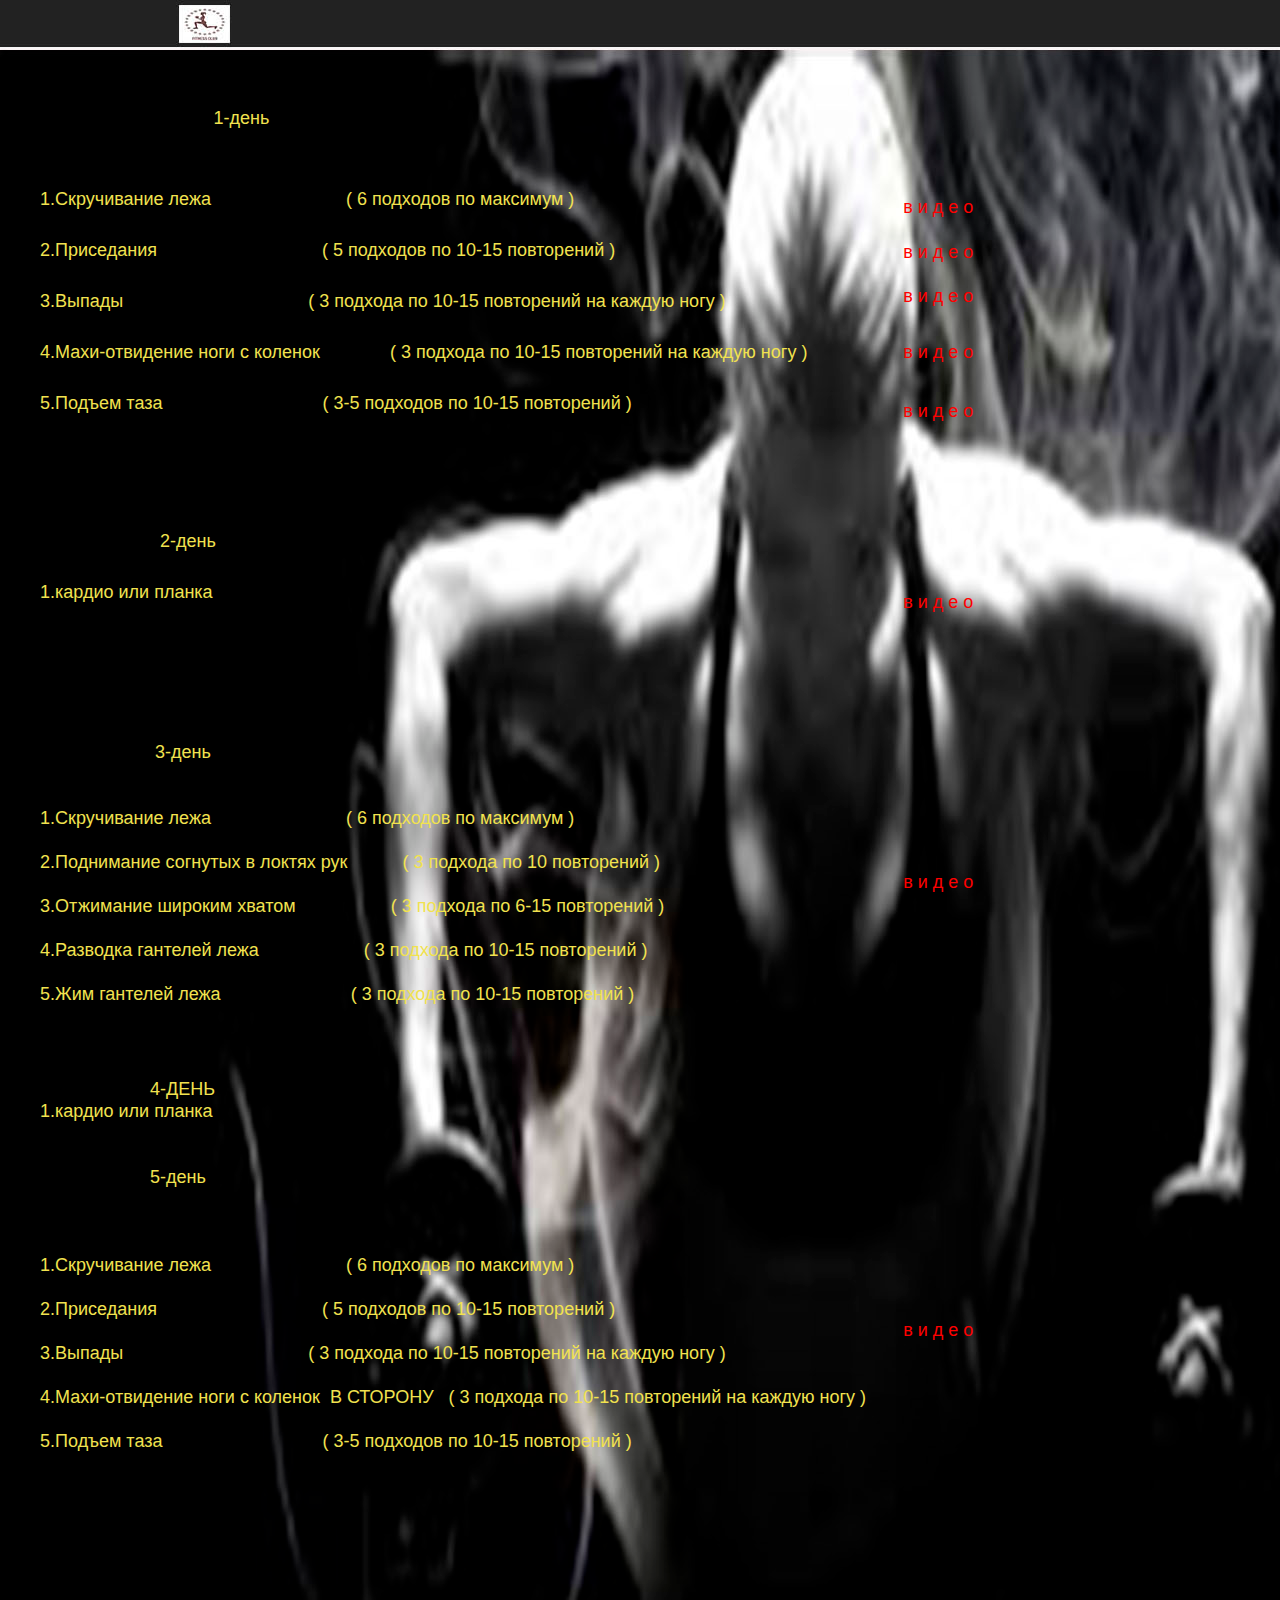
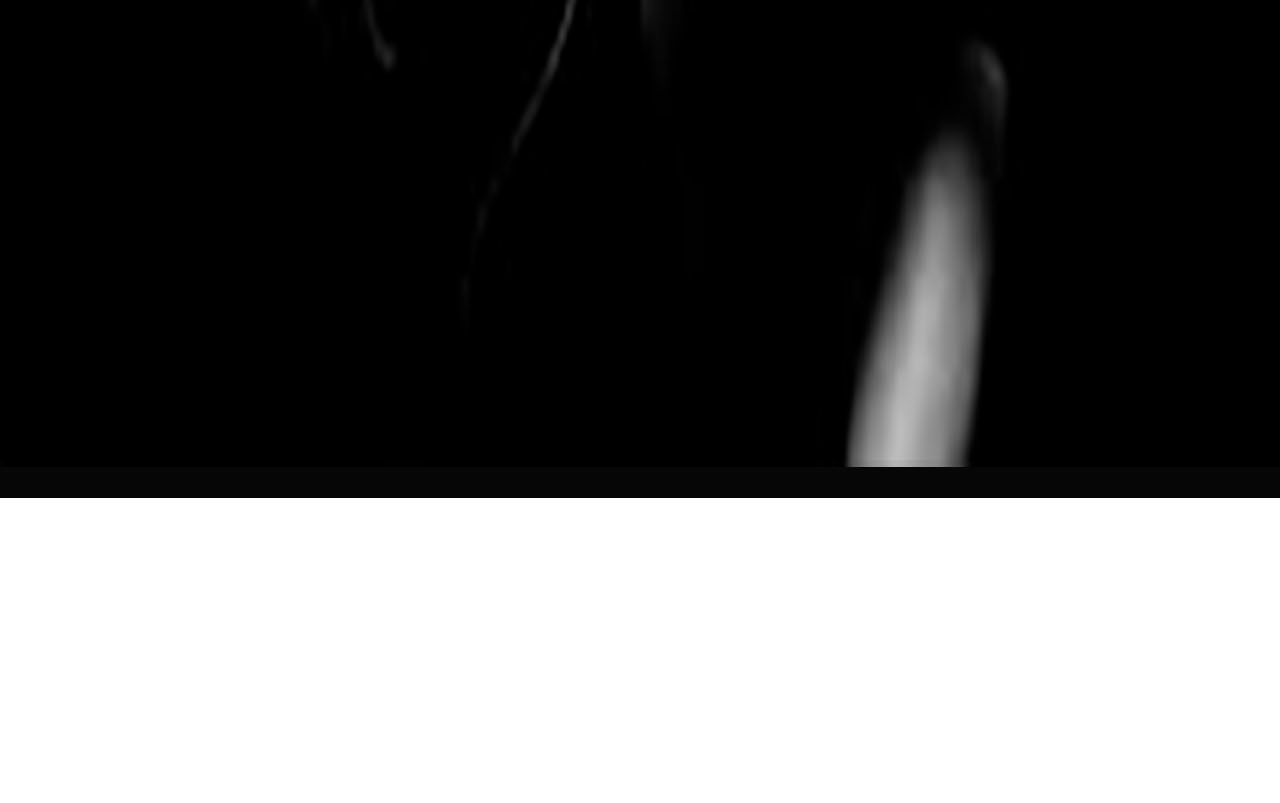
<file: index.html>
<!DOCTYPE html>
<html class="nojs html css_verticalspacer" lang="ru-RU">
 <head>

  <meta http-equiv="Content-type" content="text/html;charset=UTF-8"/>
  <meta name="generator" content="2015.2.1.352"/>
  <meta name="viewport" content="width=device-width, initial-scale=1.0"/>
  
  <script type="text/javascript">
   // Update the 'nojs'/'js' class on the html node
document.documentElement.className = document.documentElement.className.replace(/\bnojs\b/g, 'js');

// Check that all required assets are uploaded and up-to-date
if(typeof Muse == "undefined") window.Muse = {}; window.Muse.assets = {"required":["jquery-1.8.3.min.js", "museutils.js", "museconfig.js", "jquery.watch.js", "require.js", "index.css"], "outOfDate":[]};
</script>
  
  <title>Домашняя</title>
  <!-- CSS -->
  <link rel="stylesheet" type="text/css" href="css/site_global.css?crc=3916556066"/>
  <link rel="stylesheet" type="text/css" href="css/index.css?crc=4056276154" id="pagesheet"/>
   </head>
 <body>

  <div class="clearfix borderbox" id="page"><!-- column -->
   <div class="clearfix colelem" id="u974-83"><!-- content -->
    <p id="u974-4"><span id="u974">&nbsp;&nbsp;&nbsp;&nbsp;&nbsp;&nbsp;&nbsp;&nbsp;&nbsp;&nbsp;&nbsp;&nbsp;&nbsp;&nbsp;&nbsp;&nbsp;&nbsp;&nbsp;&nbsp;&nbsp;&nbsp;&nbsp;&nbsp; </span><span id="u974-2">&nbsp; </span><span id="u974-3">1-день</span></p>
    <p id="u974-5">&nbsp;</p>
    <p id="u974-6">&nbsp;</p>
    <p id="u974-8">1.Скручивание лежа&nbsp;&nbsp;&nbsp;&nbsp;&nbsp;&nbsp;&nbsp;&nbsp;&nbsp;&nbsp;&nbsp;&nbsp;&nbsp;&nbsp;&nbsp;&nbsp;&nbsp;&nbsp;&nbsp;&nbsp;&nbsp;&nbsp;&nbsp;&nbsp;&nbsp;&nbsp; ( 6 подходов по максимум )</p>
    <p id="u974-9">&nbsp;</p>
    <p id="u974-11">2.Приседания&nbsp;&nbsp;&nbsp;&nbsp;&nbsp;&nbsp;&nbsp;&nbsp;&nbsp;&nbsp;&nbsp;&nbsp;&nbsp;&nbsp;&nbsp;&nbsp;&nbsp;&nbsp;&nbsp;&nbsp;&nbsp;&nbsp;&nbsp;&nbsp;&nbsp;&nbsp;&nbsp;&nbsp;&nbsp;&nbsp;&nbsp;&nbsp; ( 5 подходов по 10-15 повторений )</p>
    <p id="u974-12">&nbsp;</p>
    <p id="u974-14">3.Выпады&nbsp;&nbsp;&nbsp;&nbsp;&nbsp;&nbsp;&nbsp;&nbsp;&nbsp;&nbsp;&nbsp;&nbsp;&nbsp;&nbsp;&nbsp;&nbsp;&nbsp;&nbsp;&nbsp;&nbsp;&nbsp;&nbsp;&nbsp;&nbsp;&nbsp;&nbsp;&nbsp;&nbsp;&nbsp;&nbsp;&nbsp;&nbsp;&nbsp;&nbsp;&nbsp;&nbsp; ( 3 подхода по 10-15 повторений на каждую ногу )</p>
    <p id="u974-15">&nbsp;</p>
    <p id="u974-17">4.Махи-отвидение ноги с коленок&nbsp;&nbsp;&nbsp;&nbsp;&nbsp;&nbsp;&nbsp;&nbsp;&nbsp;&nbsp;&nbsp;&nbsp;&nbsp; ( 3 подхода по 10-15 повторений на каждую ногу )</p>
    <p id="u974-18">&nbsp;</p>
    <p id="u974-20">5.Подъем таза&nbsp;&nbsp;&nbsp;&nbsp;&nbsp;&nbsp;&nbsp;&nbsp;&nbsp;&nbsp;&nbsp;&nbsp;&nbsp;&nbsp;&nbsp;&nbsp;&nbsp;&nbsp;&nbsp;&nbsp;&nbsp;&nbsp;&nbsp;&nbsp;&nbsp;&nbsp;&nbsp;&nbsp;&nbsp;&nbsp;&nbsp; ( 3-5 подходов по 10-15 повторений )</p>
    <p id="u974-21">&nbsp;</p>
    <p id="u974-22">&nbsp;</p>
    <p id="u974-23">&nbsp;</p>
    <p id="u974-24">&nbsp;</p>
    <p id="u974-26">&nbsp;&nbsp;&nbsp;&nbsp;&nbsp;&nbsp;&nbsp;&nbsp;&nbsp;&nbsp;&nbsp;&nbsp;&nbsp;&nbsp;&nbsp;&nbsp;&nbsp;&nbsp;&nbsp;&nbsp;&nbsp;&nbsp;&nbsp; 2-день</p>
    <p id="u974-27">&nbsp;</p>
    <p id="u974-29">1.кардио или планка</p>
    <p id="u974-30">&nbsp;</p>
    <p id="u974-31">&nbsp;</p>
    <p id="u974-32">&nbsp;</p>
    <p id="u974-33">&nbsp;</p>
    <p id="u974-34">&nbsp;</p>
    <p id="u974-36">&nbsp;&nbsp;&nbsp;&nbsp;&nbsp;&nbsp;&nbsp;&nbsp;&nbsp;&nbsp;&nbsp;&nbsp;&nbsp;&nbsp;&nbsp;&nbsp;&nbsp;&nbsp;&nbsp;&nbsp;&nbsp;&nbsp; 3-день</p>
    <p id="u974-37">&nbsp;</p>
    <p id="u974-38">&nbsp;</p>
    <p id="u974-40">1.Скручивание лежа&nbsp;&nbsp;&nbsp;&nbsp;&nbsp;&nbsp;&nbsp;&nbsp;&nbsp;&nbsp;&nbsp;&nbsp;&nbsp;&nbsp;&nbsp;&nbsp;&nbsp;&nbsp;&nbsp;&nbsp;&nbsp;&nbsp;&nbsp;&nbsp;&nbsp;&nbsp; ( 6 подходов по максимум )</p>
    <p id="u974-41">&nbsp;</p>
    <p id="u974-43">2.Поднимание согнутых в локтях рук&nbsp;&nbsp;&nbsp;&nbsp;&nbsp;&nbsp;&nbsp;&nbsp;&nbsp;&nbsp; ( 3 подхода по 10 повторений )</p>
    <p id="u974-44">&nbsp;</p>
    <p id="u974-46">3.Отжимание широким хватом&nbsp;&nbsp;&nbsp;&nbsp;&nbsp;&nbsp;&nbsp;&nbsp;&nbsp;&nbsp;&nbsp;&nbsp;&nbsp;&nbsp;&nbsp;&nbsp;&nbsp;&nbsp; ( 3 подхода по 6-15 повторений )</p>
    <p id="u974-47">&nbsp;</p>
    <p id="u974-49">4.Разводка гантелей лежа&nbsp;&nbsp;&nbsp;&nbsp;&nbsp;&nbsp;&nbsp;&nbsp;&nbsp;&nbsp;&nbsp;&nbsp;&nbsp;&nbsp;&nbsp;&nbsp;&nbsp;&nbsp;&nbsp;&nbsp; ( 3 подхода по 10-15 повторений )</p>
    <p id="u974-50">&nbsp;</p>
    <p id="u974-52">5.Жим гантелей лежа&nbsp;&nbsp;&nbsp;&nbsp;&nbsp;&nbsp;&nbsp;&nbsp;&nbsp;&nbsp;&nbsp;&nbsp;&nbsp;&nbsp;&nbsp;&nbsp;&nbsp;&nbsp;&nbsp;&nbsp;&nbsp;&nbsp;&nbsp;&nbsp;&nbsp; ( 3 подхода по 10-15 повторений )</p>
    <p id="u974-53">&nbsp;</p>
    <p id="u974-54">&nbsp;</p>
    <p id="u974-55">&nbsp;</p>
    <p id="u974-57">&nbsp;&nbsp;&nbsp;&nbsp;&nbsp;&nbsp;&nbsp;&nbsp;&nbsp;&nbsp;&nbsp;&nbsp;&nbsp;&nbsp;&nbsp;&nbsp;&nbsp;&nbsp;&nbsp;&nbsp;&nbsp; 4-ДЕНЬ</p>
    <p id="u974-59">1.кардио или планка</p>
    <p id="u974-60">&nbsp;</p>
    <p id="u974-61">&nbsp;</p>
    <p id="u974-63">&nbsp;&nbsp;&nbsp;&nbsp;&nbsp;&nbsp;&nbsp;&nbsp;&nbsp;&nbsp;&nbsp;&nbsp;&nbsp;&nbsp;&nbsp;&nbsp;&nbsp;&nbsp;&nbsp;&nbsp;&nbsp; 5-день</p>
    <p id="u974-64">&nbsp;</p>
    <p id="u974-65">&nbsp;</p>
    <p id="u974-66">&nbsp;</p>
    <p id="u974-68">1.Скручивание лежа&nbsp;&nbsp;&nbsp;&nbsp;&nbsp;&nbsp;&nbsp;&nbsp;&nbsp;&nbsp;&nbsp;&nbsp;&nbsp;&nbsp;&nbsp;&nbsp;&nbsp;&nbsp;&nbsp;&nbsp;&nbsp;&nbsp;&nbsp;&nbsp;&nbsp;&nbsp; ( 6 подходов по максимум )</p>
    <p id="u974-69">&nbsp;</p>
    <p id="u974-71">2.Приседания&nbsp;&nbsp;&nbsp;&nbsp;&nbsp;&nbsp;&nbsp;&nbsp;&nbsp;&nbsp;&nbsp;&nbsp;&nbsp;&nbsp;&nbsp;&nbsp;&nbsp;&nbsp;&nbsp;&nbsp;&nbsp;&nbsp;&nbsp;&nbsp;&nbsp;&nbsp;&nbsp;&nbsp;&nbsp;&nbsp;&nbsp;&nbsp; ( 5 подходов по 10-15 повторений )</p>
    <p id="u974-72">&nbsp;</p>
    <p id="u974-74">3.Выпады&nbsp;&nbsp;&nbsp;&nbsp;&nbsp;&nbsp;&nbsp;&nbsp;&nbsp;&nbsp;&nbsp;&nbsp;&nbsp;&nbsp;&nbsp;&nbsp;&nbsp;&nbsp;&nbsp;&nbsp;&nbsp;&nbsp;&nbsp;&nbsp;&nbsp;&nbsp;&nbsp;&nbsp;&nbsp;&nbsp;&nbsp;&nbsp;&nbsp;&nbsp;&nbsp;&nbsp; ( 3 подхода по 10-15 повторений на каждую ногу )</p>
    <p id="u974-75">&nbsp;</p>
    <p id="u974-77">4.Махи-отвидение ноги с коленок&nbsp; В СТОРОНУ&nbsp;&nbsp; ( 3 подхода по 10-15 повторений на каждую ногу )</p>
    <p id="u974-78">&nbsp;</p>
    <p id="u974-80">5.Подъем таза&nbsp;&nbsp;&nbsp;&nbsp;&nbsp;&nbsp;&nbsp;&nbsp;&nbsp;&nbsp;&nbsp;&nbsp;&nbsp;&nbsp;&nbsp;&nbsp;&nbsp;&nbsp;&nbsp;&nbsp;&nbsp;&nbsp;&nbsp;&nbsp;&nbsp;&nbsp;&nbsp;&nbsp;&nbsp;&nbsp;&nbsp; ( 3-5 подходов по 10-15 повторений )</p>
    <p id="u974-81">&nbsp;</p>
   </div>
   <div class="verticalspacer" data-offset-top="2051" data-content-above-spacer="2051" data-content-below-spacer="352"></div>
   <a class="nonblock nontext rounded-corners clearfix colelem" id="u992-4" href="1.html"><!-- content --><p>видео</p></a>
   <a class="nonblock nontext rounded-corners clearfix colelem" id="u998-4" href="2.html"><!-- content --><p>видео</p></a>
   <a class="nonblock nontext rounded-corners clearfix colelem" id="u1025-4" href="3.html"><!-- content --><p>видео</p></a>
   <a class="nonblock nontext rounded-corners clearfix colelem" id="u1022-4" href="4.html"><!-- content --><p>видео</p></a>
   <a class="nonblock nontext rounded-corners clearfix colelem" id="u1037-4" href="5.html"><!-- content --><p>видео</p></a>
   <a class="nonblock nontext rounded-corners clearfix colelem" id="u1104-4" href="6.html"><!-- content --><p>видео</p></a>
   <a class="nonblock nontext rounded-corners clearfix colelem" id="u1101-4" href="7.html"><!-- content --><p>видео</p></a>
   <a class="nonblock nontext rounded-corners clearfix colelem" id="u1098-4" href="8.html"><!-- content --><p>видео</p></a>
  </div>
  <!-- Other scripts -->
  <script type="text/javascript">
   window.Muse.assets.check=function(d){if(!window.Muse.assets.checked){window.Muse.assets.checked=!0;var b={},c=function(a,b){if(window.getComputedStyle){var c=window.getComputedStyle(a,null);return c&&c.getPropertyValue(b)||c&&c[b]||""}if(document.documentElement.currentStyle)return(c=a.currentStyle)&&c[b]||a.style&&a.style[b]||"";return""},a=function(a){if(a.match(/^rgb/))return a=a.replace(/\s+/g,"").match(/([\d\,]+)/gi)[0].split(","),(parseInt(a[0])<<16)+(parseInt(a[1])<<8)+parseInt(a[2]);if(a.match(/^\#/))return parseInt(a.substr(1),
16);return 0},g=function(g){for(var f=document.getElementsByTagName("link"),i=0;i<f.length;i++)if("text/css"==f[i].type){var h=(f[i].href||"").match(/\/?css\/([\w\-]+\.css)\?crc=(\d+)/);if(!h||!h[1]||!h[2])break;b[h[1]]=h[2]}f=document.createElement("div");f.className="version";f.style.cssText="display:none; width:1px; height:1px;";document.getElementsByTagName("body")[0].appendChild(f);for(i=0;i<Muse.assets.required.length;){var h=Muse.assets.required[i],l=h.match(/([\w\-\.]+)\.(\w+)$/),k=l&&l[1]?
l[1]:null,l=l&&l[2]?l[2]:null;switch(l.toLowerCase()){case "css":k=k.replace(/\W/gi,"_").replace(/^([^a-z])/gi,"_$1");f.className+=" "+k;k=a(c(f,"color"));l=a(c(f,"backgroundColor"));k!=0||l!=0?(Muse.assets.required.splice(i,1),"undefined"!=typeof b[h]&&(k!=b[h]>>>24||l!=(b[h]&16777215))&&Muse.assets.outOfDate.push(h)):i++;f.className="version";break;case "js":k.match(/^jquery-[\d\.]+/gi)&&d&&d().jquery=="1.8.3"?Muse.assets.required.splice(i,1):i++;break;default:throw Error("Unsupported file type: "+
l);}}f.parentNode.removeChild(f);if(Muse.assets.outOfDate.length||Muse.assets.required.length)f="Некоторые файлы на сервере могут отсутствовать или быть некорректными. Очистите кэш-память браузера и повторите попытку. Если проблему не удается устранить, свяжитесь с разработчиками сайта.",g&&Muse.assets.outOfDate.length&&(f+="\nOut of date: "+Muse.assets.outOfDate.join(",")),g&&Muse.assets.required.length&&(f+="\nMissing: "+Muse.assets.required.join(",")),alert(f)};location&&location.search&&location.search.match&&location.search.match(/muse_debug/gi)?setTimeout(function(){g(!0)},5E3):g()}};
var muse_init=function(){require.config({baseUrl:""});require(["jquery","museutils","whatinput","jquery.watch"],function(d){var $ = d;$(document).ready(function(){try{
window.Muse.assets.check($);/* body */
Muse.Utils.transformMarkupToFixBrowserProblemsPreInit();/* body */
Muse.Utils.prepHyperlinks(true);/* body */
Muse.Utils.fullPage('#page');/* 100% height page */
Muse.Utils.showWidgetsWhenReady();/* body */
Muse.Utils.transformMarkupToFixBrowserProblems();/* body */
}catch(b){if(b&&"function"==typeof b.notify?b.notify():Muse.Assert.fail("Error calling selector function: "+b),false)throw b;}})})};

</script>
  <!-- RequireJS script -->
  <script src="scripts/require.js?crc=4108833657" type="text/javascript" async data-main="scripts/museconfig.js?crc=4242129463" onload="if (requirejs) requirejs.onError = function(requireType, requireModule) { if (requireType && requireType.toString && requireType.toString().indexOf && 0 <= requireType.toString().indexOf('#scripterror')) window.Muse.assets.check(); }" onerror="window.Muse.assets.check();"></script>
   </body>
</html>
</file>
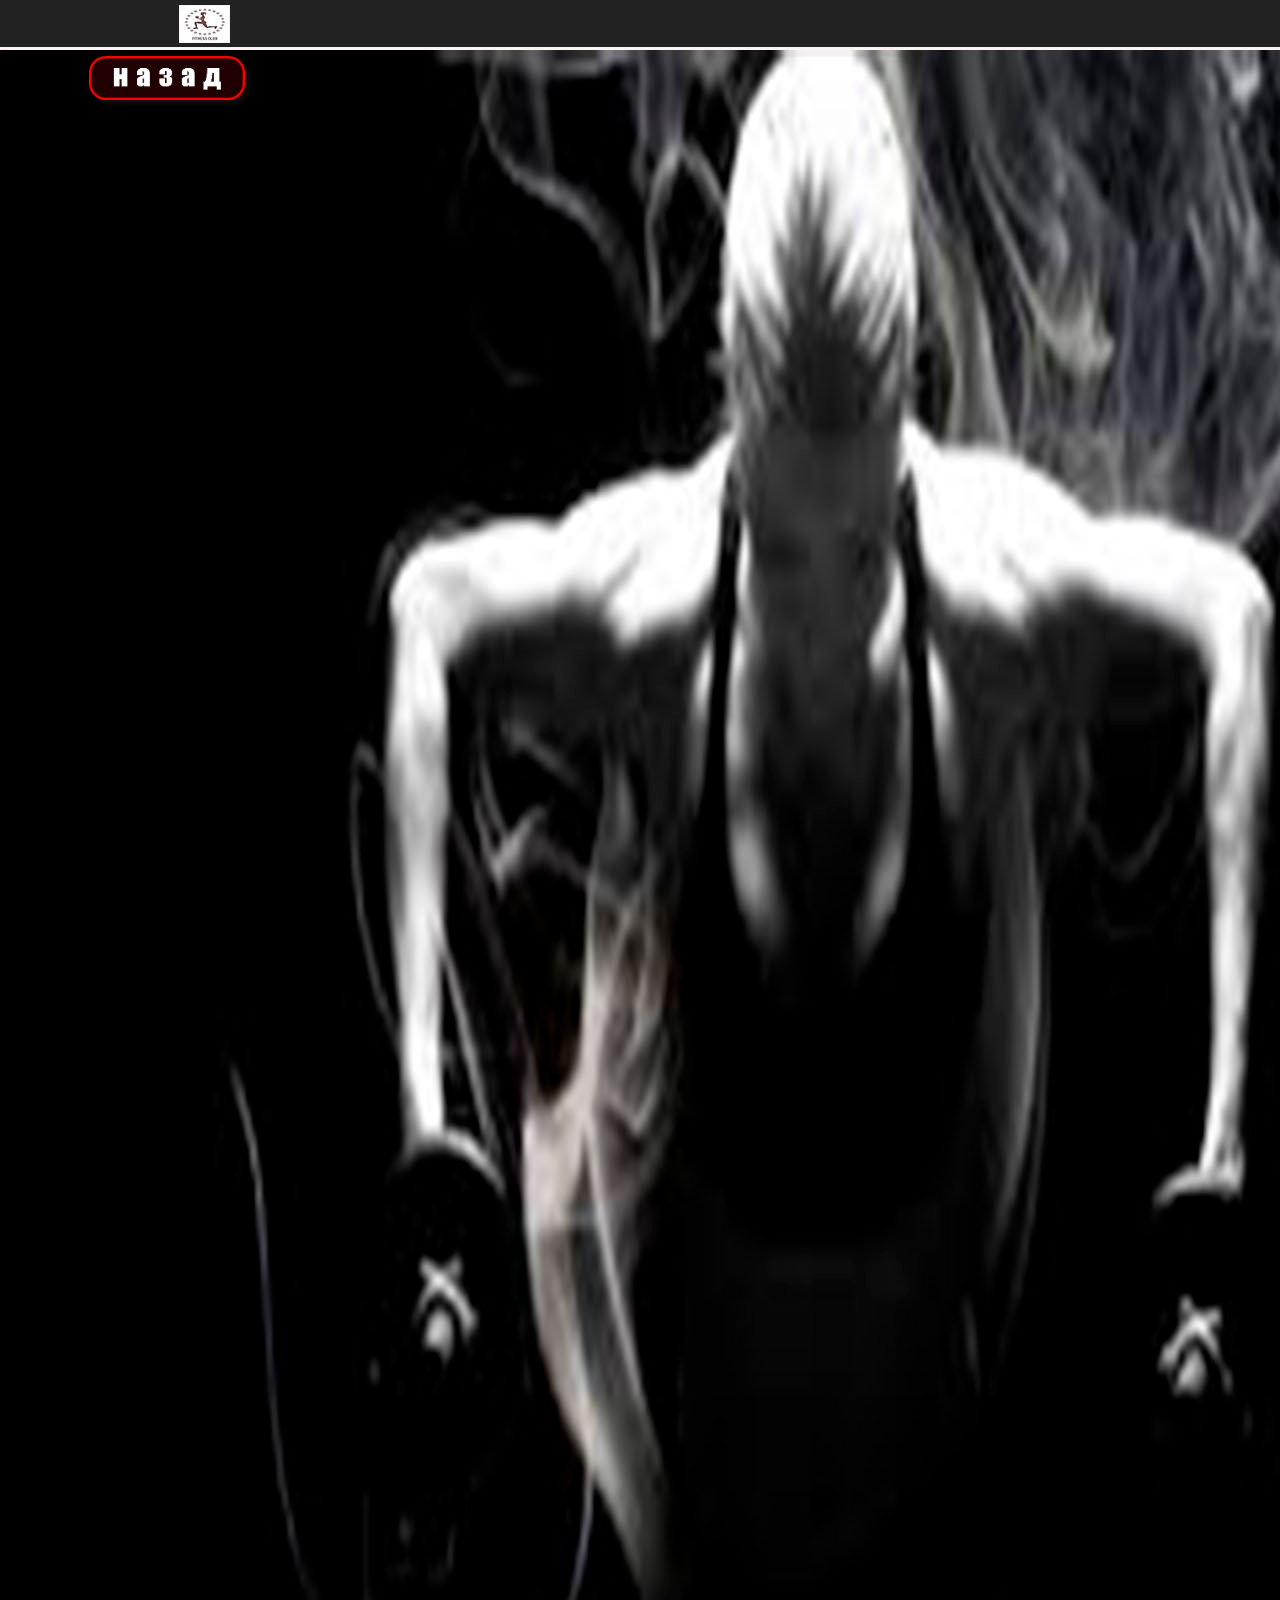
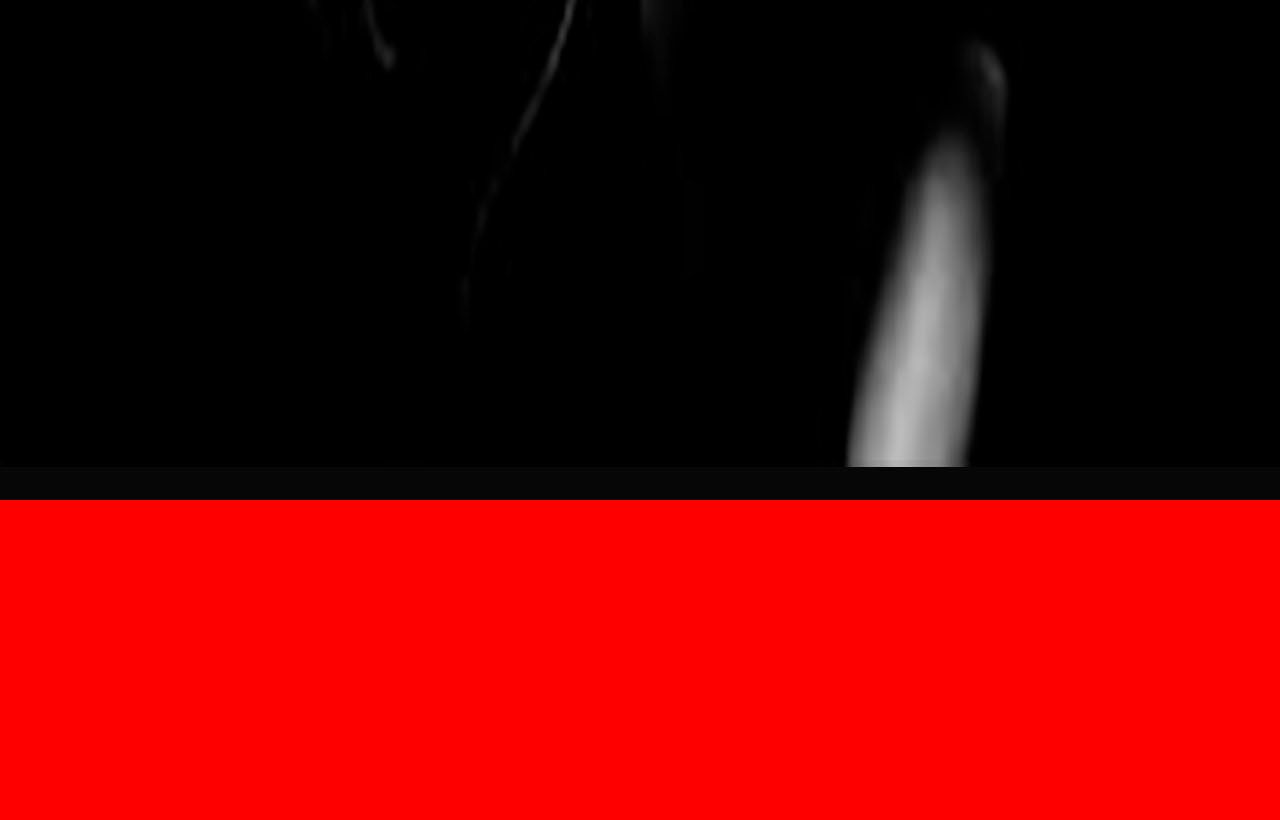
<file: 1.html>
<!DOCTYPE html>
<html class="nojs html css_verticalspacer" lang="ru-RU">
 <head>

  <meta http-equiv="Content-type" content="text/html;charset=UTF-8"/>
  <meta name="generator" content="2015.2.1.352"/>
  <meta name="viewport" content="width=device-width, initial-scale=1.0"/>
  
  <script type="text/javascript">
   // Update the 'nojs'/'js' class on the html node
document.documentElement.className = document.documentElement.className.replace(/\bnojs\b/g, 'js');

// Check that all required assets are uploaded and up-to-date
if(typeof Muse == "undefined") window.Muse = {}; window.Muse.assets = {"required":["jquery-1.8.3.min.js", "museutils.js", "museconfig.js", "jquery.watch.js", "require.js", "jquery.musepolyfill.bgsize.js", "1.css"], "outOfDate":[]};
</script>
  
  <title>1</title>
  <!-- CSS -->
  <link rel="stylesheet" type="text/css" href="css/site_global.css?crc=3916556066"/>
  <link rel="stylesheet" type="text/css" href="css/master_______-b.css?crc=460367758"/>
  <link rel="stylesheet" type="text/css" href="css/1.css?crc=363065965" id="pagesheet"/>
    <!--HTML Widget code-->
  <style type="text/css">#u1180.size_fluid_width_height iframe { position:absolute; left:0; top:0; }</style>
 </head>
 <body>

  <div class="clearfix borderbox" id="page"><!-- group -->
   <a class="nonblock nontext grpelem" id="u543" href="index.html"><!-- state-based BG images --><div class="museBGSize" id="u543_states"><img alt="назад" src="images/blank.gif?crc=4208392903"/><div class="fluid_height_spacer"></div></div></a>
   <div class="size_fluid_width_height grpelem" id="u1180"><!-- custom html -->
    <div class="fluid_height_spacer"></div>
    
<iframe class="actAsDiv" style="width:100%;height:100%;" src="http://www.youtube.com/embed/WPo6o50iiZY?autoplay=0&loop=0&showinfo=0&theme=dark&color=red&controls=1&modestbranding=0&start=0&fs=1&iv_load_policy=3&wmode=transparent&rel=1" frameborder="0" allowfullscreen></iframe>

   </div>
   <div class="verticalspacer" data-offset-top="693" data-content-above-spacer="692" data-content-below-spacer="1727"></div>
  </div>
  <div class="preload_images">
   <img class="preload" src="images/u543_states-m.png?crc=286099229" alt=""/>
  </div>
  <!-- Other scripts -->
  <script type="text/javascript">
   window.Muse.assets.check=function(d){if(!window.Muse.assets.checked){window.Muse.assets.checked=!0;var b={},c=function(a,b){if(window.getComputedStyle){var c=window.getComputedStyle(a,null);return c&&c.getPropertyValue(b)||c&&c[b]||""}if(document.documentElement.currentStyle)return(c=a.currentStyle)&&c[b]||a.style&&a.style[b]||"";return""},a=function(a){if(a.match(/^rgb/))return a=a.replace(/\s+/g,"").match(/([\d\,]+)/gi)[0].split(","),(parseInt(a[0])<<16)+(parseInt(a[1])<<8)+parseInt(a[2]);if(a.match(/^\#/))return parseInt(a.substr(1),
16);return 0},g=function(g){for(var f=document.getElementsByTagName("link"),i=0;i<f.length;i++)if("text/css"==f[i].type){var h=(f[i].href||"").match(/\/?css\/([\w\-]+\.css)\?crc=(\d+)/);if(!h||!h[1]||!h[2])break;b[h[1]]=h[2]}f=document.createElement("div");f.className="version";f.style.cssText="display:none; width:1px; height:1px;";document.getElementsByTagName("body")[0].appendChild(f);for(i=0;i<Muse.assets.required.length;){var h=Muse.assets.required[i],l=h.match(/([\w\-\.]+)\.(\w+)$/),k=l&&l[1]?
l[1]:null,l=l&&l[2]?l[2]:null;switch(l.toLowerCase()){case "css":k=k.replace(/\W/gi,"_").replace(/^([^a-z])/gi,"_$1");f.className+=" "+k;k=a(c(f,"color"));l=a(c(f,"backgroundColor"));k!=0||l!=0?(Muse.assets.required.splice(i,1),"undefined"!=typeof b[h]&&(k!=b[h]>>>24||l!=(b[h]&16777215))&&Muse.assets.outOfDate.push(h)):i++;f.className="version";break;case "js":k.match(/^jquery-[\d\.]+/gi)&&d&&d().jquery=="1.8.3"?Muse.assets.required.splice(i,1):i++;break;default:throw Error("Unsupported file type: "+
l);}}f.parentNode.removeChild(f);if(Muse.assets.outOfDate.length||Muse.assets.required.length)f="Некоторые файлы на сервере могут отсутствовать или быть некорректными. Очистите кэш-память браузера и повторите попытку. Если проблему не удается устранить, свяжитесь с разработчиками сайта.",g&&Muse.assets.outOfDate.length&&(f+="\nOut of date: "+Muse.assets.outOfDate.join(",")),g&&Muse.assets.required.length&&(f+="\nMissing: "+Muse.assets.required.join(",")),alert(f)};location&&location.search&&location.search.match&&location.search.match(/muse_debug/gi)?setTimeout(function(){g(!0)},5E3):g()}};
var muse_init=function(){require.config({baseUrl:""});require(["jquery","museutils","whatinput","jquery.musepolyfill.bgsize","jquery.watch"],function(d){var $ = d;$(document).ready(function(){try{
window.Muse.assets.check($);/* body */
Muse.Utils.transformMarkupToFixBrowserProblemsPreInit();/* body */
Muse.Utils.prepHyperlinks(true);/* body */
Muse.Utils.fullPage('#page');/* 100% height page */
Muse.Utils.showWidgetsWhenReady();/* body */
Muse.Utils.transformMarkupToFixBrowserProblems();/* body */
}catch(b){if(b&&"function"==typeof b.notify?b.notify():Muse.Assert.fail("Error calling selector function: "+b),false)throw b;}})})};

</script>
  <!-- RequireJS script -->
  <script src="scripts/require.js?crc=4108833657" type="text/javascript" async data-main="scripts/museconfig.js?crc=4242129463" onload="if (requirejs) requirejs.onError = function(requireType, requireModule) { if (requireType && requireType.toString && requireType.toString().indexOf && 0 <= requireType.toString().indexOf('#scripterror')) window.Muse.assets.check(); }" onerror="window.Muse.assets.check();"></script>
   </body>
</html>
</file>
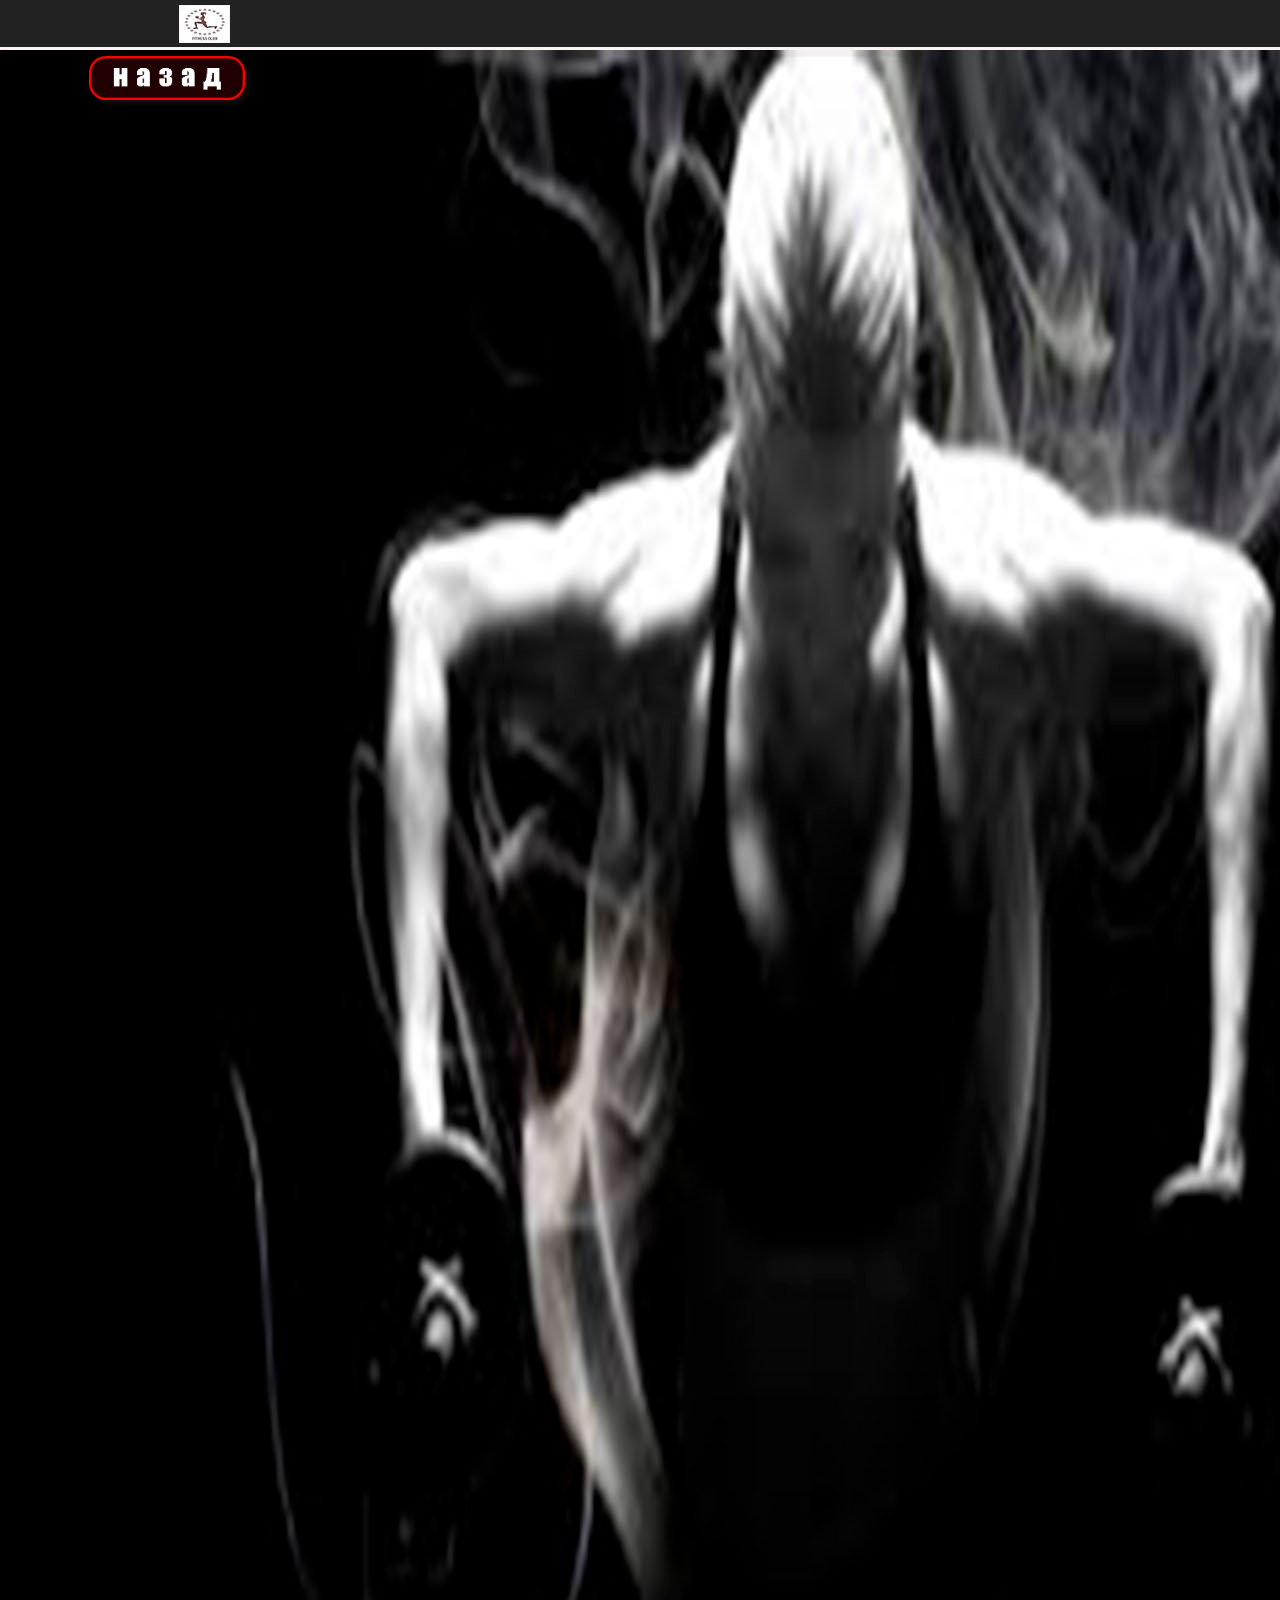
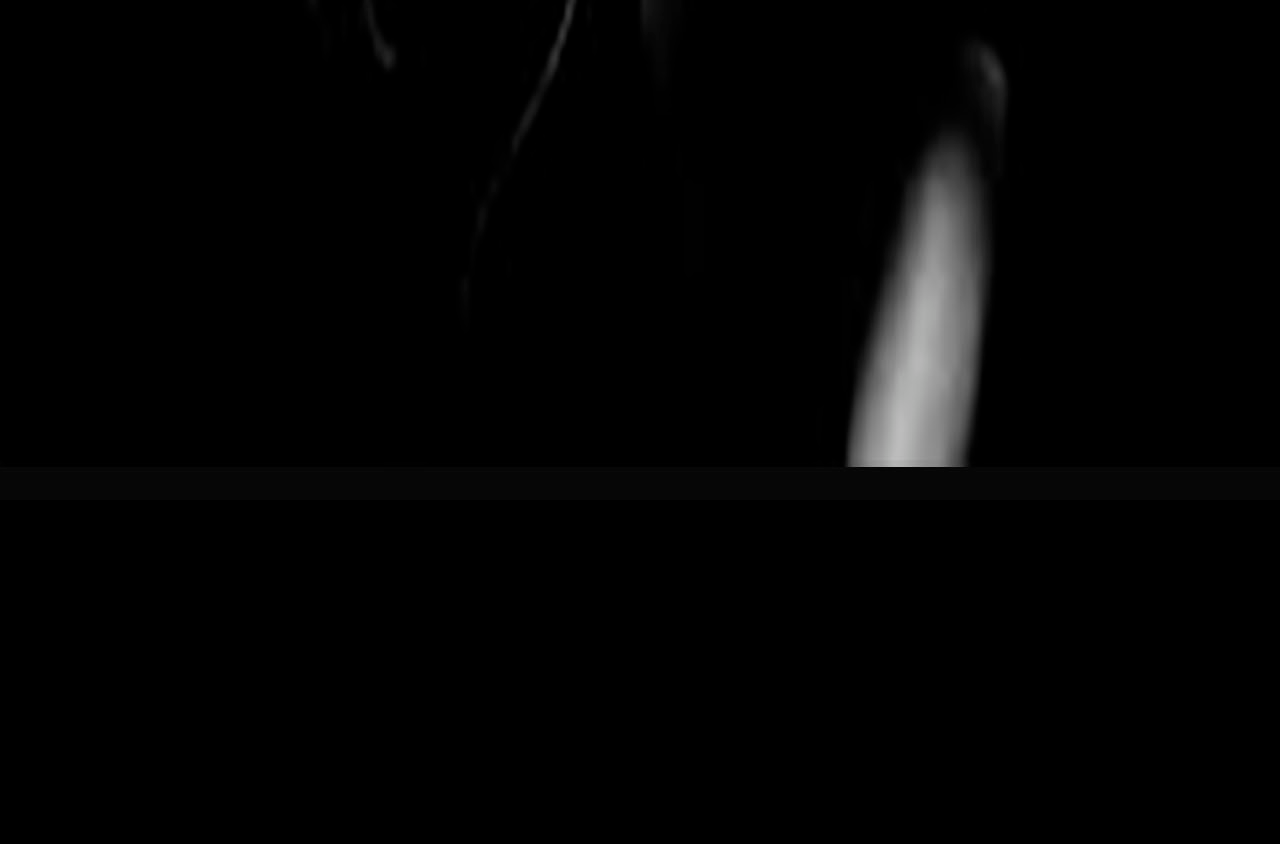
<file: 2.html>
<!DOCTYPE html>
<html class="nojs html css_verticalspacer" lang="ru-RU">
 <head>

  <meta http-equiv="Content-type" content="text/html;charset=UTF-8"/>
  <meta name="generator" content="2015.2.1.352"/>
  <meta name="viewport" content="width=device-width, initial-scale=1.0"/>
  
  <script type="text/javascript">
   // Update the 'nojs'/'js' class on the html node
document.documentElement.className = document.documentElement.className.replace(/\bnojs\b/g, 'js');

// Check that all required assets are uploaded and up-to-date
if(typeof Muse == "undefined") window.Muse = {}; window.Muse.assets = {"required":["jquery-1.8.3.min.js", "museutils.js", "museconfig.js", "jquery.watch.js", "require.js", "jquery.musepolyfill.bgsize.js", "2.css"], "outOfDate":[]};
</script>
  
  <title>2</title>
  <!-- CSS -->
  <link rel="stylesheet" type="text/css" href="css/site_global.css?crc=3916556066"/>
  <link rel="stylesheet" type="text/css" href="css/master_______-b.css?crc=460367758"/>
  <link rel="stylesheet" type="text/css" href="css/2.css?crc=119152134" id="pagesheet"/>
    <!--HTML Widget code-->
  <style type="text/css">#u1210.size_fluid_width_height iframe { position:absolute; left:0; top:0; }</style>
 </head>
 <body>

  <div class="clearfix borderbox" id="page"><!-- group -->
   <a class="nonblock nontext grpelem" id="u543" href="index.html"><!-- state-based BG images --><div class="museBGSize" id="u543_states"><img alt="назад" src="images/blank.gif?crc=4208392903"/><div class="fluid_height_spacer"></div></div></a>
   <div class="size_fluid_width_height grpelem" id="u1210"><!-- custom html -->
    <div class="fluid_height_spacer"></div>
    
<iframe class="actAsDiv" style="width:100%;height:100%;" src="http://www.youtube.com/embed/rnoKO0ZeNsM?autoplay=0&loop=0&showinfo=0&theme=dark&color=red&controls=1&modestbranding=0&start=0&fs=1&iv_load_policy=1&wmode=transparent&rel=1" frameborder="0" allowfullscreen></iframe>

   </div>
   <div class="verticalspacer" data-offset-top="693" data-content-above-spacer="692" data-content-below-spacer="1751"></div>
  </div>
  <div class="preload_images">
   <img class="preload" src="images/u543_states-m.png?crc=286099229" alt=""/>
  </div>
  <!-- Other scripts -->
  <script type="text/javascript">
   window.Muse.assets.check=function(d){if(!window.Muse.assets.checked){window.Muse.assets.checked=!0;var b={},c=function(a,b){if(window.getComputedStyle){var c=window.getComputedStyle(a,null);return c&&c.getPropertyValue(b)||c&&c[b]||""}if(document.documentElement.currentStyle)return(c=a.currentStyle)&&c[b]||a.style&&a.style[b]||"";return""},a=function(a){if(a.match(/^rgb/))return a=a.replace(/\s+/g,"").match(/([\d\,]+)/gi)[0].split(","),(parseInt(a[0])<<16)+(parseInt(a[1])<<8)+parseInt(a[2]);if(a.match(/^\#/))return parseInt(a.substr(1),
16);return 0},g=function(g){for(var f=document.getElementsByTagName("link"),i=0;i<f.length;i++)if("text/css"==f[i].type){var h=(f[i].href||"").match(/\/?css\/([\w\-]+\.css)\?crc=(\d+)/);if(!h||!h[1]||!h[2])break;b[h[1]]=h[2]}f=document.createElement("div");f.className="version";f.style.cssText="display:none; width:1px; height:1px;";document.getElementsByTagName("body")[0].appendChild(f);for(i=0;i<Muse.assets.required.length;){var h=Muse.assets.required[i],l=h.match(/([\w\-\.]+)\.(\w+)$/),k=l&&l[1]?
l[1]:null,l=l&&l[2]?l[2]:null;switch(l.toLowerCase()){case "css":k=k.replace(/\W/gi,"_").replace(/^([^a-z])/gi,"_$1");f.className+=" "+k;k=a(c(f,"color"));l=a(c(f,"backgroundColor"));k!=0||l!=0?(Muse.assets.required.splice(i,1),"undefined"!=typeof b[h]&&(k!=b[h]>>>24||l!=(b[h]&16777215))&&Muse.assets.outOfDate.push(h)):i++;f.className="version";break;case "js":k.match(/^jquery-[\d\.]+/gi)&&d&&d().jquery=="1.8.3"?Muse.assets.required.splice(i,1):i++;break;default:throw Error("Unsupported file type: "+
l);}}f.parentNode.removeChild(f);if(Muse.assets.outOfDate.length||Muse.assets.required.length)f="Некоторые файлы на сервере могут отсутствовать или быть некорректными. Очистите кэш-память браузера и повторите попытку. Если проблему не удается устранить, свяжитесь с разработчиками сайта.",g&&Muse.assets.outOfDate.length&&(f+="\nOut of date: "+Muse.assets.outOfDate.join(",")),g&&Muse.assets.required.length&&(f+="\nMissing: "+Muse.assets.required.join(",")),alert(f)};location&&location.search&&location.search.match&&location.search.match(/muse_debug/gi)?setTimeout(function(){g(!0)},5E3):g()}};
var muse_init=function(){require.config({baseUrl:""});require(["jquery","museutils","whatinput","jquery.musepolyfill.bgsize","jquery.watch"],function(d){var $ = d;$(document).ready(function(){try{
window.Muse.assets.check($);/* body */
Muse.Utils.transformMarkupToFixBrowserProblemsPreInit();/* body */
Muse.Utils.prepHyperlinks(true);/* body */
Muse.Utils.fullPage('#page');/* 100% height page */
Muse.Utils.showWidgetsWhenReady();/* body */
Muse.Utils.transformMarkupToFixBrowserProblems();/* body */
}catch(b){if(b&&"function"==typeof b.notify?b.notify():Muse.Assert.fail("Error calling selector function: "+b),false)throw b;}})})};

</script>
  <!-- RequireJS script -->
  <script src="scripts/require.js?crc=4108833657" type="text/javascript" async data-main="scripts/museconfig.js?crc=4242129463" onload="if (requirejs) requirejs.onError = function(requireType, requireModule) { if (requireType && requireType.toString && requireType.toString().indexOf && 0 <= requireType.toString().indexOf('#scripterror')) window.Muse.assets.check(); }" onerror="window.Muse.assets.check();"></script>
   </body>
</html>
</file>
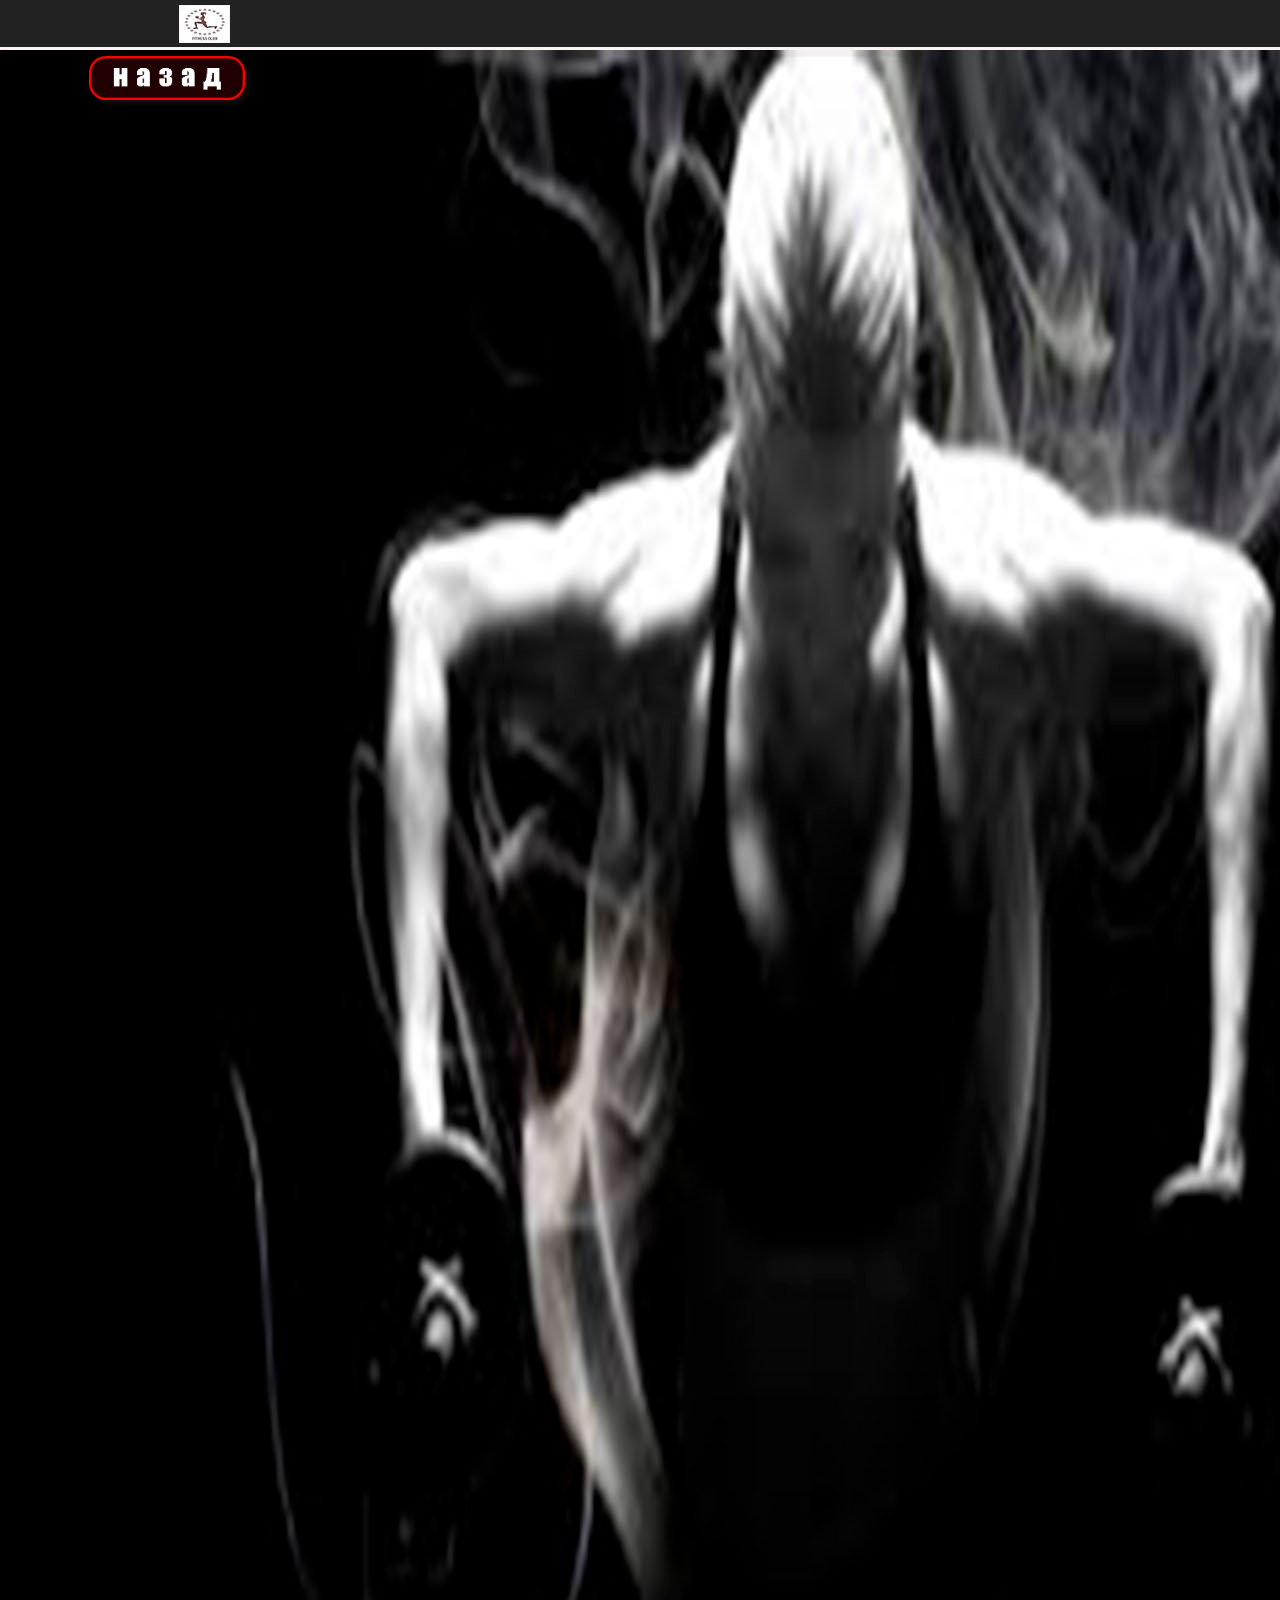
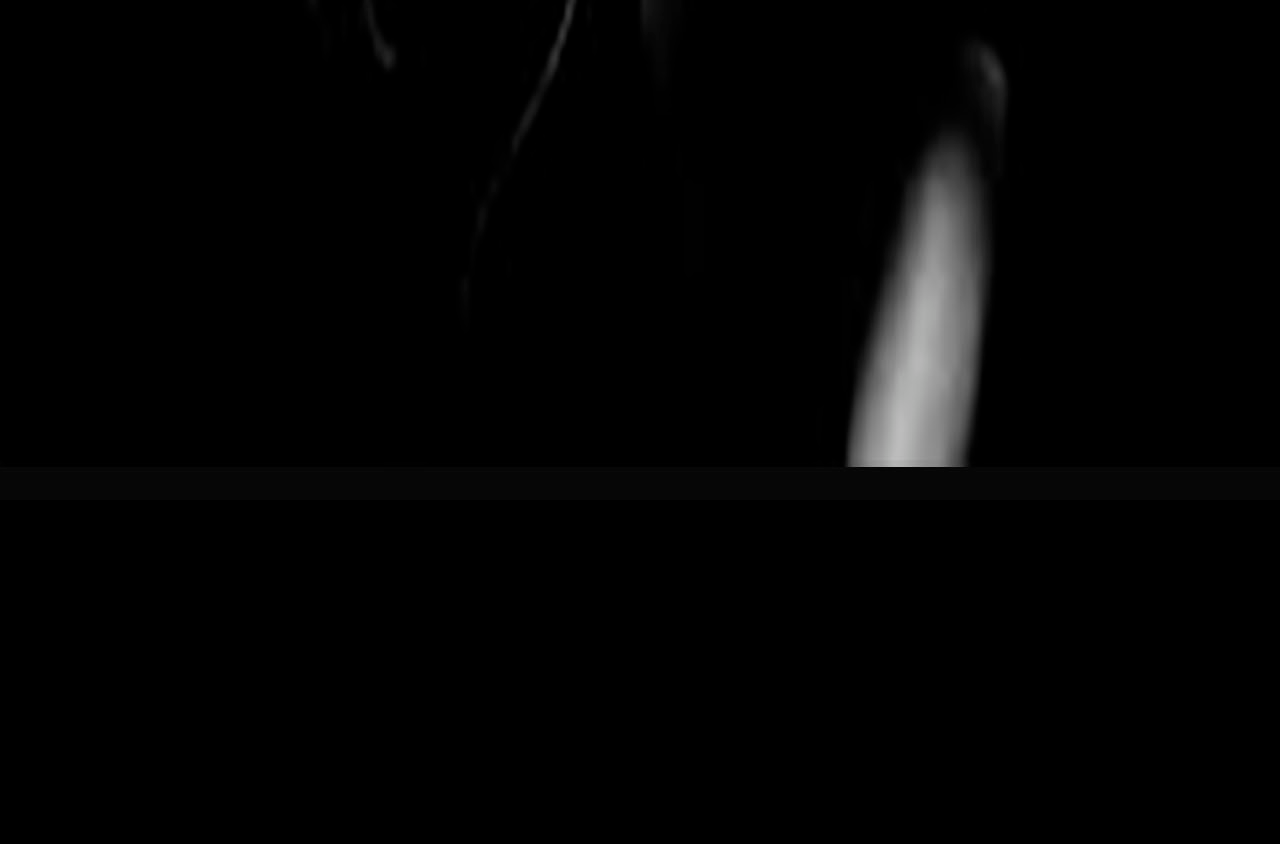
<file: 3.html>
<!DOCTYPE html>
<html class="nojs html css_verticalspacer" lang="ru-RU">
 <head>

  <meta http-equiv="Content-type" content="text/html;charset=UTF-8"/>
  <meta name="generator" content="2015.2.1.352"/>
  <meta name="viewport" content="width=device-width, initial-scale=1.0"/>
  
  <script type="text/javascript">
   // Update the 'nojs'/'js' class on the html node
document.documentElement.className = document.documentElement.className.replace(/\bnojs\b/g, 'js');

// Check that all required assets are uploaded and up-to-date
if(typeof Muse == "undefined") window.Muse = {}; window.Muse.assets = {"required":["jquery-1.8.3.min.js", "museutils.js", "museconfig.js", "jquery.watch.js", "require.js", "jquery.musepolyfill.bgsize.js", "3.css"], "outOfDate":[]};
</script>
  
  <title>3</title>
  <!-- CSS -->
  <link rel="stylesheet" type="text/css" href="css/site_global.css?crc=3916556066"/>
  <link rel="stylesheet" type="text/css" href="css/master_______-b.css?crc=460367758"/>
  <link rel="stylesheet" type="text/css" href="css/3.css?crc=353971930" id="pagesheet"/>
    <!--HTML Widget code-->
  <style type="text/css">#u1195.size_fluid_width_height iframe { position:absolute; left:0; top:0; }</style>
 </head>
 <body>

  <div class="clearfix borderbox" id="page"><!-- group -->
   <a class="nonblock nontext grpelem" id="u543" href="index.html"><!-- state-based BG images --><div class="museBGSize" id="u543_states"><img alt="назад" src="images/blank.gif?crc=4208392903"/><div class="fluid_height_spacer"></div></div></a>
   <div class="size_fluid_width_height grpelem" id="u1195"><!-- custom html -->
    <div class="fluid_height_spacer"></div>
    
<iframe class="actAsDiv" style="width:100%;height:100%;" src="http://www.youtube.com/embed/t-OjGIzcrHE?autoplay=0&loop=0&showinfo=0&theme=dark&color=red&controls=1&modestbranding=0&start=0&fs=1&iv_load_policy=1&wmode=transparent&rel=1" frameborder="0" allowfullscreen></iframe>

   </div>
   <div class="verticalspacer" data-offset-top="693" data-content-above-spacer="692" data-content-below-spacer="1751"></div>
  </div>
  <div class="preload_images">
   <img class="preload" src="images/u543_states-m.png?crc=286099229" alt=""/>
  </div>
  <!-- Other scripts -->
  <script type="text/javascript">
   window.Muse.assets.check=function(d){if(!window.Muse.assets.checked){window.Muse.assets.checked=!0;var b={},c=function(a,b){if(window.getComputedStyle){var c=window.getComputedStyle(a,null);return c&&c.getPropertyValue(b)||c&&c[b]||""}if(document.documentElement.currentStyle)return(c=a.currentStyle)&&c[b]||a.style&&a.style[b]||"";return""},a=function(a){if(a.match(/^rgb/))return a=a.replace(/\s+/g,"").match(/([\d\,]+)/gi)[0].split(","),(parseInt(a[0])<<16)+(parseInt(a[1])<<8)+parseInt(a[2]);if(a.match(/^\#/))return parseInt(a.substr(1),
16);return 0},g=function(g){for(var f=document.getElementsByTagName("link"),i=0;i<f.length;i++)if("text/css"==f[i].type){var h=(f[i].href||"").match(/\/?css\/([\w\-]+\.css)\?crc=(\d+)/);if(!h||!h[1]||!h[2])break;b[h[1]]=h[2]}f=document.createElement("div");f.className="version";f.style.cssText="display:none; width:1px; height:1px;";document.getElementsByTagName("body")[0].appendChild(f);for(i=0;i<Muse.assets.required.length;){var h=Muse.assets.required[i],l=h.match(/([\w\-\.]+)\.(\w+)$/),k=l&&l[1]?
l[1]:null,l=l&&l[2]?l[2]:null;switch(l.toLowerCase()){case "css":k=k.replace(/\W/gi,"_").replace(/^([^a-z])/gi,"_$1");f.className+=" "+k;k=a(c(f,"color"));l=a(c(f,"backgroundColor"));k!=0||l!=0?(Muse.assets.required.splice(i,1),"undefined"!=typeof b[h]&&(k!=b[h]>>>24||l!=(b[h]&16777215))&&Muse.assets.outOfDate.push(h)):i++;f.className="version";break;case "js":k.match(/^jquery-[\d\.]+/gi)&&d&&d().jquery=="1.8.3"?Muse.assets.required.splice(i,1):i++;break;default:throw Error("Unsupported file type: "+
l);}}f.parentNode.removeChild(f);if(Muse.assets.outOfDate.length||Muse.assets.required.length)f="Некоторые файлы на сервере могут отсутствовать или быть некорректными. Очистите кэш-память браузера и повторите попытку. Если проблему не удается устранить, свяжитесь с разработчиками сайта.",g&&Muse.assets.outOfDate.length&&(f+="\nOut of date: "+Muse.assets.outOfDate.join(",")),g&&Muse.assets.required.length&&(f+="\nMissing: "+Muse.assets.required.join(",")),alert(f)};location&&location.search&&location.search.match&&location.search.match(/muse_debug/gi)?setTimeout(function(){g(!0)},5E3):g()}};
var muse_init=function(){require.config({baseUrl:""});require(["jquery","museutils","whatinput","jquery.musepolyfill.bgsize","jquery.watch"],function(d){var $ = d;$(document).ready(function(){try{
window.Muse.assets.check($);/* body */
Muse.Utils.transformMarkupToFixBrowserProblemsPreInit();/* body */
Muse.Utils.prepHyperlinks(true);/* body */
Muse.Utils.fullPage('#page');/* 100% height page */
Muse.Utils.showWidgetsWhenReady();/* body */
Muse.Utils.transformMarkupToFixBrowserProblems();/* body */
}catch(b){if(b&&"function"==typeof b.notify?b.notify():Muse.Assert.fail("Error calling selector function: "+b),false)throw b;}})})};

</script>
  <!-- RequireJS script -->
  <script src="scripts/require.js?crc=4108833657" type="text/javascript" async data-main="scripts/museconfig.js?crc=4242129463" onload="if (requirejs) requirejs.onError = function(requireType, requireModule) { if (requireType && requireType.toString && requireType.toString().indexOf && 0 <= requireType.toString().indexOf('#scripterror')) window.Muse.assets.check(); }" onerror="window.Muse.assets.check();"></script>
   </body>
</html>
</file>
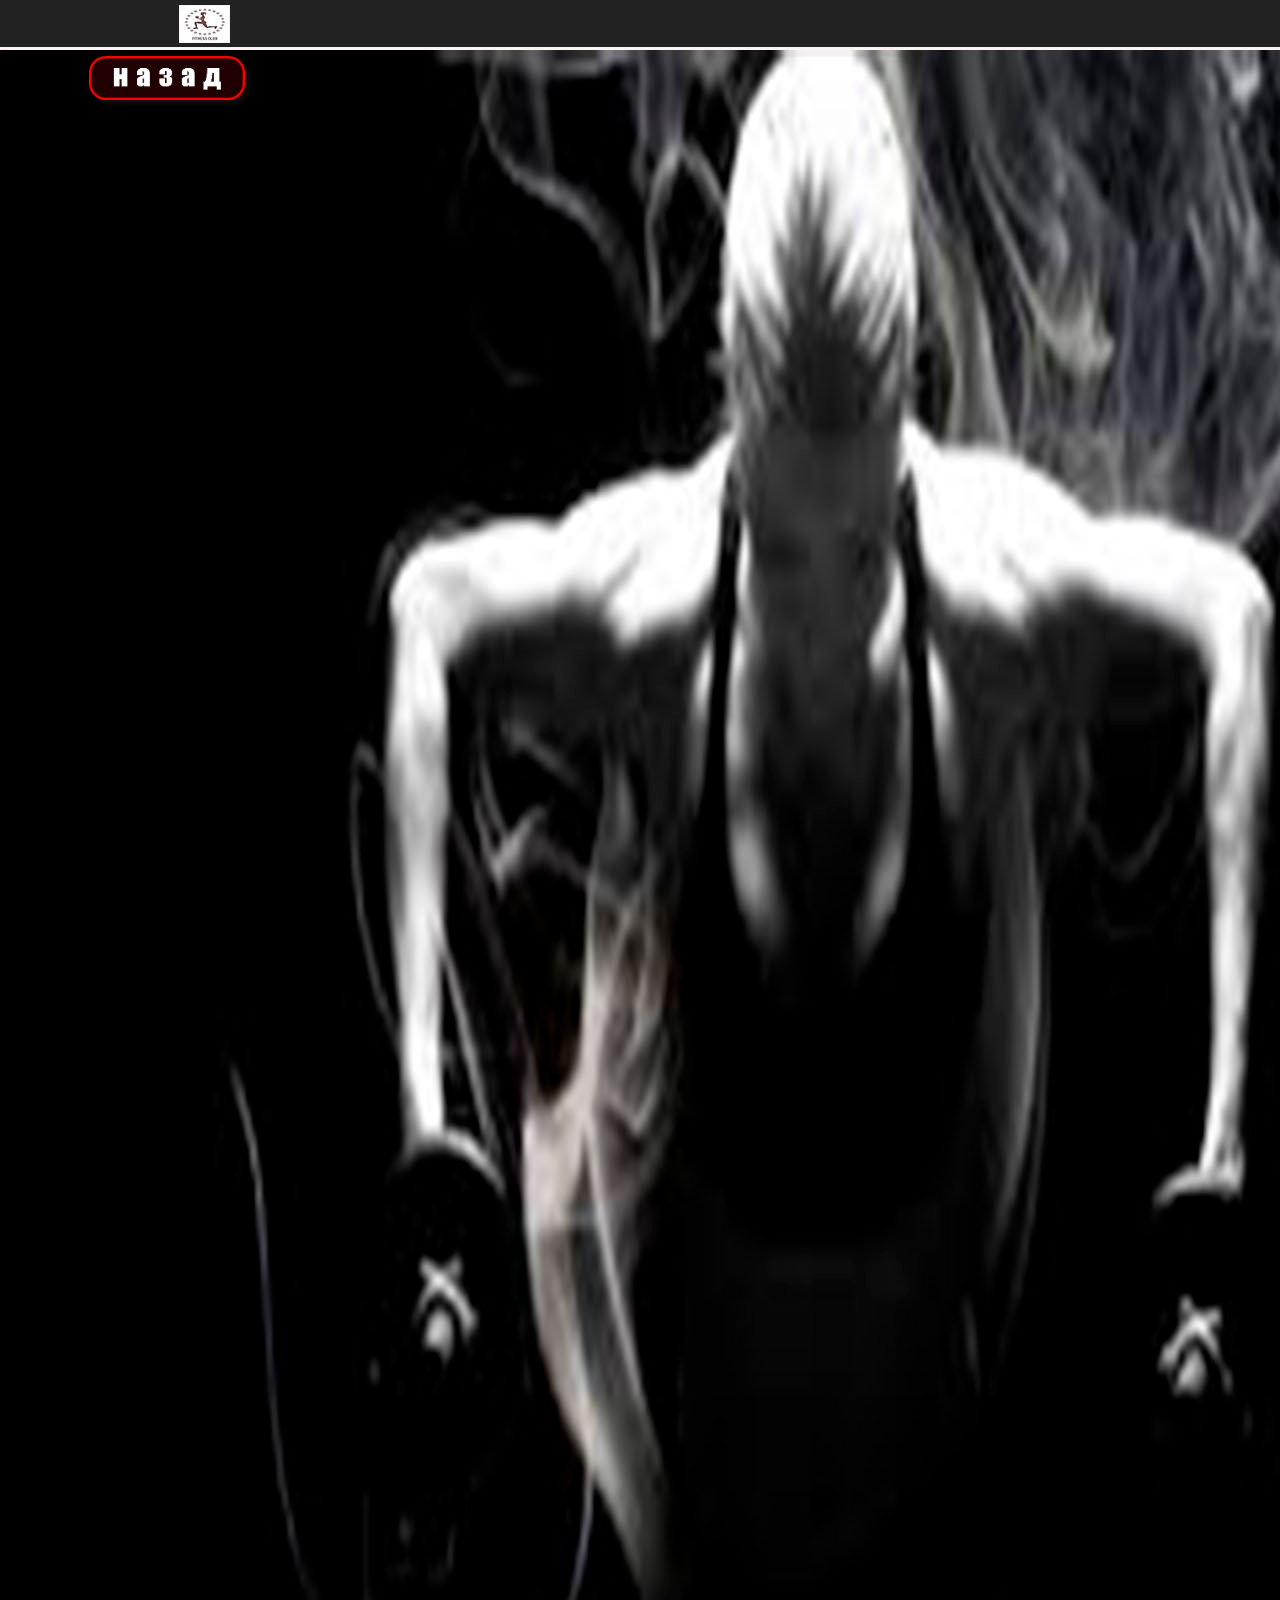
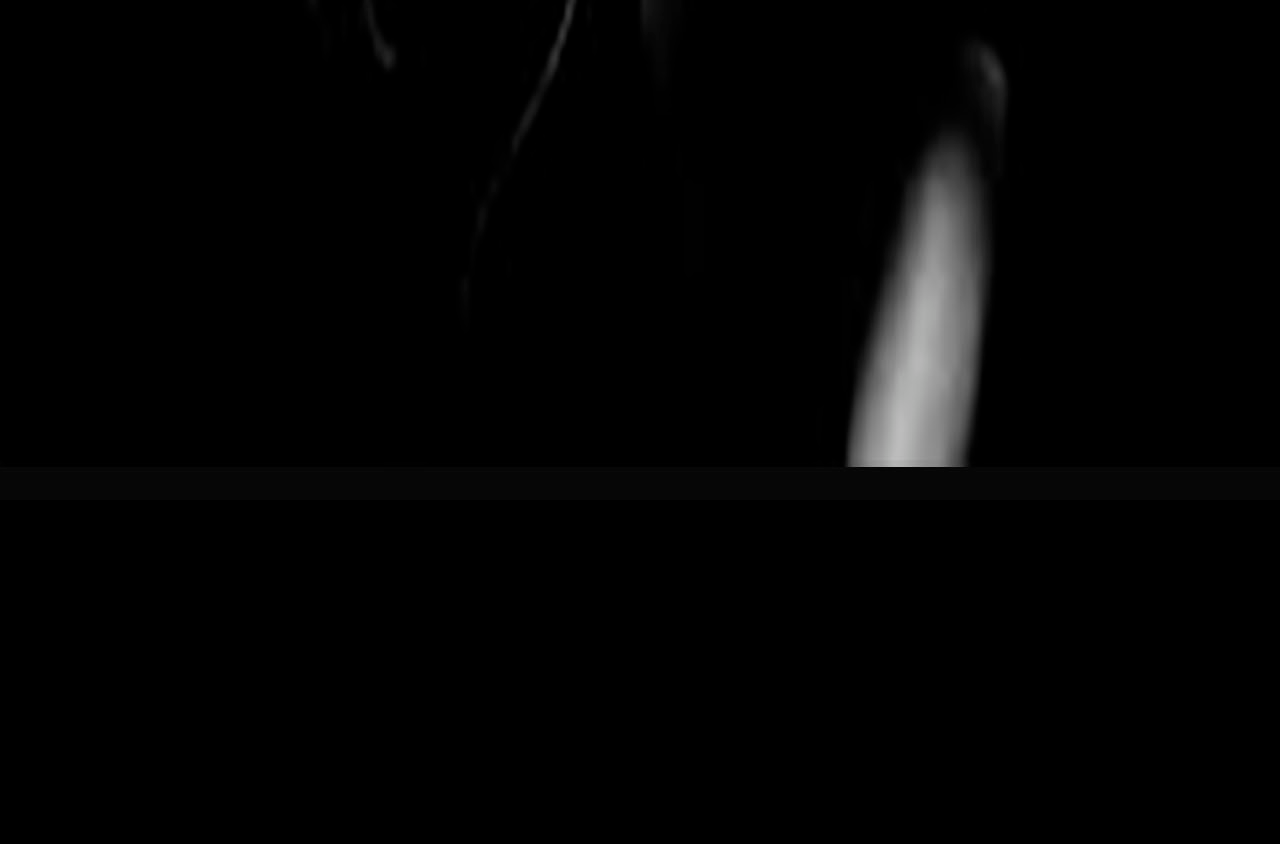
<file: 4.html>
<!DOCTYPE html>
<html class="nojs html css_verticalspacer" lang="ru-RU">
 <head>

  <meta http-equiv="Content-type" content="text/html;charset=UTF-8"/>
  <meta name="generator" content="2015.2.1.352"/>
  <meta name="viewport" content="width=device-width, initial-scale=1.0"/>
  
  <script type="text/javascript">
   // Update the 'nojs'/'js' class on the html node
document.documentElement.className = document.documentElement.className.replace(/\bnojs\b/g, 'js');

// Check that all required assets are uploaded and up-to-date
if(typeof Muse == "undefined") window.Muse = {}; window.Muse.assets = {"required":["jquery-1.8.3.min.js", "museutils.js", "museconfig.js", "jquery.watch.js", "require.js", "jquery.musepolyfill.bgsize.js", "4.css"], "outOfDate":[]};
</script>
  
  <title>4</title>
  <!-- CSS -->
  <link rel="stylesheet" type="text/css" href="css/site_global.css?crc=3916556066"/>
  <link rel="stylesheet" type="text/css" href="css/master_______-b.css?crc=460367758"/>
  <link rel="stylesheet" type="text/css" href="css/4.css?crc=4075728809" id="pagesheet"/>
    <!--HTML Widget code-->
  <style type="text/css">#u1200.size_fluid_width_height iframe { position:absolute; left:0; top:0; }</style><style type="text/css">#u1205.size_fluid_width_height iframe { position:absolute; left:0; top:0; }</style>
 </head>
 <body>

  <div class="clearfix borderbox" id="page"><!-- group -->
   <a class="nonblock nontext grpelem" id="u543" href="index.html"><!-- state-based BG images --><div class="museBGSize" id="u543_states"><img alt="назад" src="images/blank.gif?crc=4208392903"/><div class="fluid_height_spacer"></div></div></a>
   <div class="size_fluid_width_height grpelem" id="u1200"><!-- custom html -->
    <div class="fluid_height_spacer"></div>
    
<iframe class="actAsDiv" style="width:100%;height:100%;" src="http://www.youtube.com/embed/1JAV-fg04UQ?autoplay=0&loop=0&showinfo=0&theme=dark&color=red&controls=1&modestbranding=0&start=0&fs=1&iv_load_policy=1&wmode=transparent&rel=1" frameborder="0" allowfullscreen></iframe>

   </div>
   <div class="size_fluid_width_height grpelem" id="u1205"><!-- custom html -->
    <div class="fluid_height_spacer"></div>
    
<iframe class="actAsDiv" style="width:100%;height:100%;" src="http://www.youtube.com/embed/Ys7k8npN1mY?autoplay=0&loop=0&showinfo=0&theme=dark&color=red&controls=1&modestbranding=0&start=0&fs=1&iv_load_policy=1&wmode=transparent&rel=1" frameborder="0" allowfullscreen></iframe>

   </div>
   <div class="verticalspacer" data-offset-top="693" data-content-above-spacer="692" data-content-below-spacer="1751"></div>
  </div>
  <div class="preload_images">
   <img class="preload" src="images/u543_states-m.png?crc=286099229" alt=""/>
  </div>
  <!-- Other scripts -->
  <script type="text/javascript">
   window.Muse.assets.check=function(d){if(!window.Muse.assets.checked){window.Muse.assets.checked=!0;var b={},c=function(a,b){if(window.getComputedStyle){var c=window.getComputedStyle(a,null);return c&&c.getPropertyValue(b)||c&&c[b]||""}if(document.documentElement.currentStyle)return(c=a.currentStyle)&&c[b]||a.style&&a.style[b]||"";return""},a=function(a){if(a.match(/^rgb/))return a=a.replace(/\s+/g,"").match(/([\d\,]+)/gi)[0].split(","),(parseInt(a[0])<<16)+(parseInt(a[1])<<8)+parseInt(a[2]);if(a.match(/^\#/))return parseInt(a.substr(1),
16);return 0},g=function(g){for(var f=document.getElementsByTagName("link"),i=0;i<f.length;i++)if("text/css"==f[i].type){var h=(f[i].href||"").match(/\/?css\/([\w\-]+\.css)\?crc=(\d+)/);if(!h||!h[1]||!h[2])break;b[h[1]]=h[2]}f=document.createElement("div");f.className="version";f.style.cssText="display:none; width:1px; height:1px;";document.getElementsByTagName("body")[0].appendChild(f);for(i=0;i<Muse.assets.required.length;){var h=Muse.assets.required[i],l=h.match(/([\w\-\.]+)\.(\w+)$/),k=l&&l[1]?
l[1]:null,l=l&&l[2]?l[2]:null;switch(l.toLowerCase()){case "css":k=k.replace(/\W/gi,"_").replace(/^([^a-z])/gi,"_$1");f.className+=" "+k;k=a(c(f,"color"));l=a(c(f,"backgroundColor"));k!=0||l!=0?(Muse.assets.required.splice(i,1),"undefined"!=typeof b[h]&&(k!=b[h]>>>24||l!=(b[h]&16777215))&&Muse.assets.outOfDate.push(h)):i++;f.className="version";break;case "js":k.match(/^jquery-[\d\.]+/gi)&&d&&d().jquery=="1.8.3"?Muse.assets.required.splice(i,1):i++;break;default:throw Error("Unsupported file type: "+
l);}}f.parentNode.removeChild(f);if(Muse.assets.outOfDate.length||Muse.assets.required.length)f="Некоторые файлы на сервере могут отсутствовать или быть некорректными. Очистите кэш-память браузера и повторите попытку. Если проблему не удается устранить, свяжитесь с разработчиками сайта.",g&&Muse.assets.outOfDate.length&&(f+="\nOut of date: "+Muse.assets.outOfDate.join(",")),g&&Muse.assets.required.length&&(f+="\nMissing: "+Muse.assets.required.join(",")),alert(f)};location&&location.search&&location.search.match&&location.search.match(/muse_debug/gi)?setTimeout(function(){g(!0)},5E3):g()}};
var muse_init=function(){require.config({baseUrl:""});require(["jquery","museutils","whatinput","jquery.musepolyfill.bgsize","jquery.watch"],function(d){var $ = d;$(document).ready(function(){try{
window.Muse.assets.check($);/* body */
Muse.Utils.transformMarkupToFixBrowserProblemsPreInit();/* body */
Muse.Utils.prepHyperlinks(true);/* body */
Muse.Utils.fullPage('#page');/* 100% height page */
Muse.Utils.showWidgetsWhenReady();/* body */
Muse.Utils.transformMarkupToFixBrowserProblems();/* body */
}catch(b){if(b&&"function"==typeof b.notify?b.notify():Muse.Assert.fail("Error calling selector function: "+b),false)throw b;}})})};

</script>
  <!-- RequireJS script -->
  <script src="scripts/require.js?crc=4108833657" type="text/javascript" async data-main="scripts/museconfig.js?crc=4242129463" onload="if (requirejs) requirejs.onError = function(requireType, requireModule) { if (requireType && requireType.toString && requireType.toString().indexOf && 0 <= requireType.toString().indexOf('#scripterror')) window.Muse.assets.check(); }" onerror="window.Muse.assets.check();"></script>
   </body>
</html>
</file>
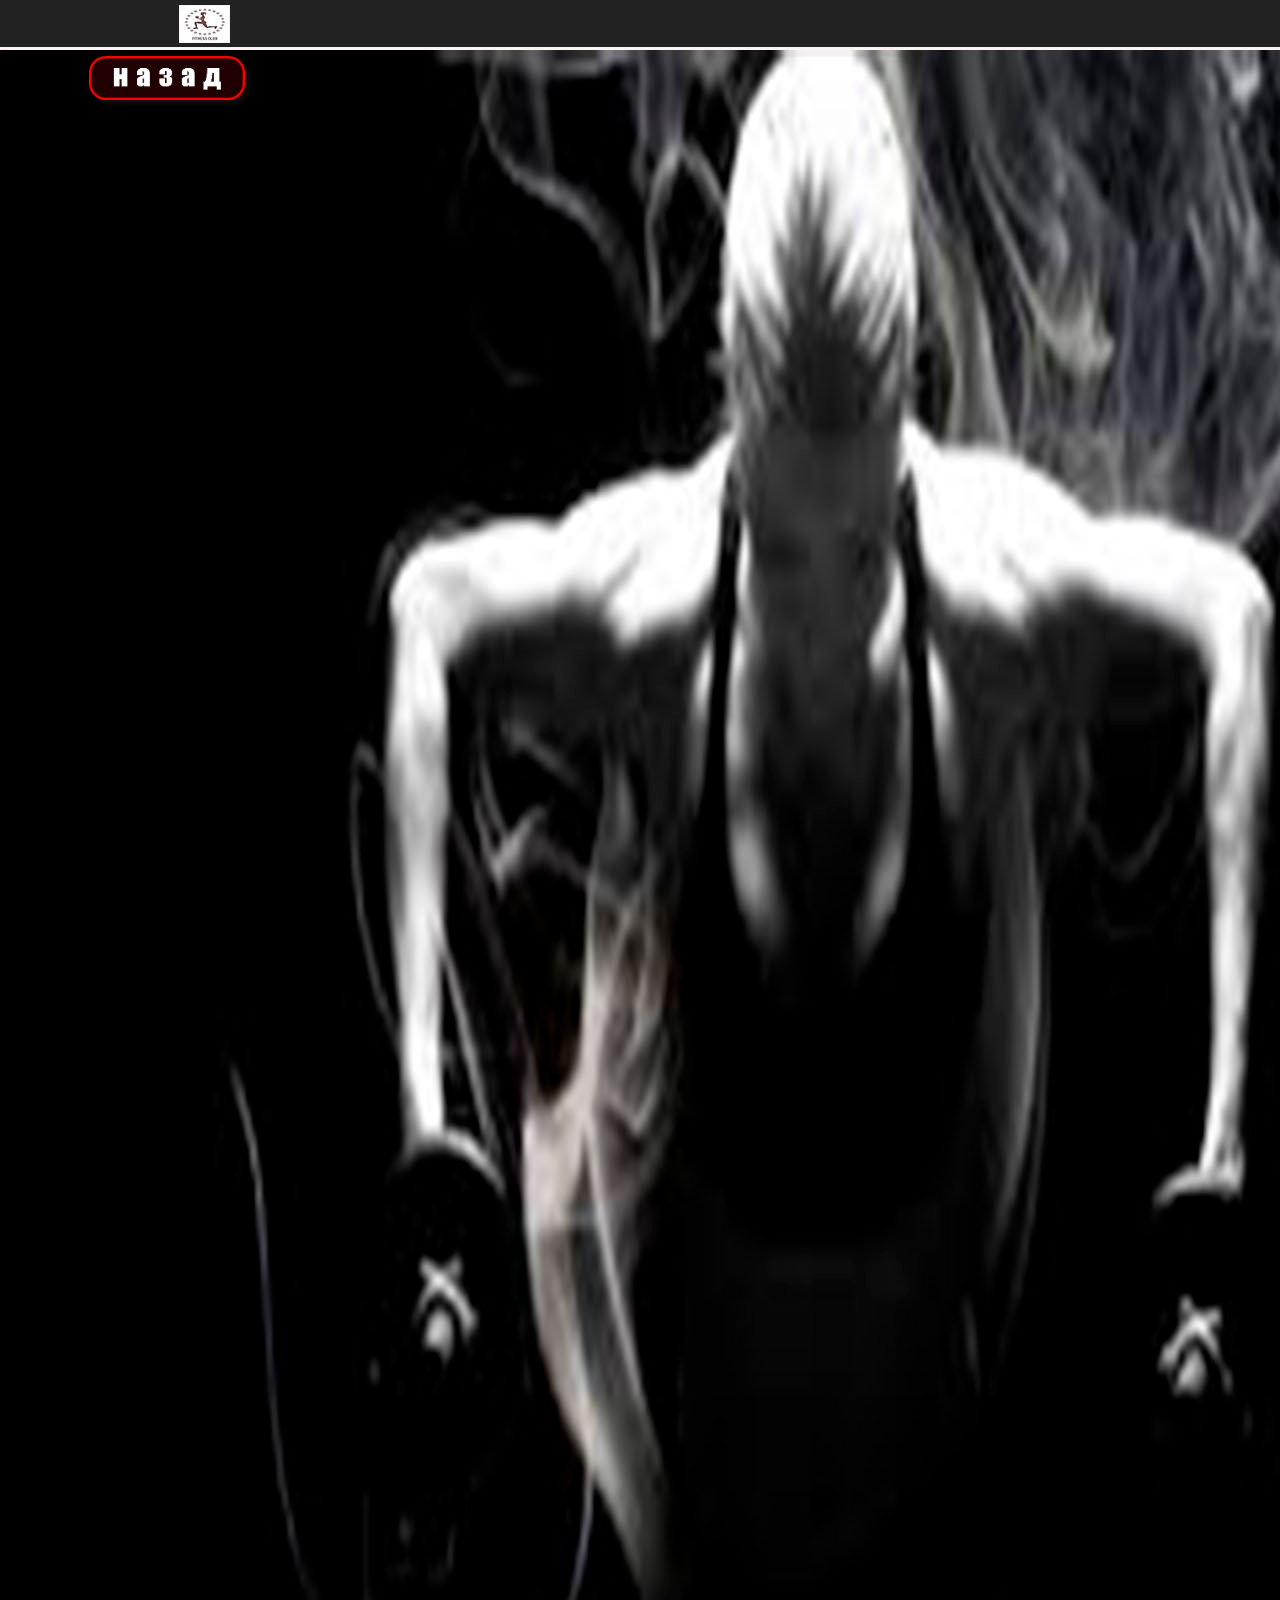
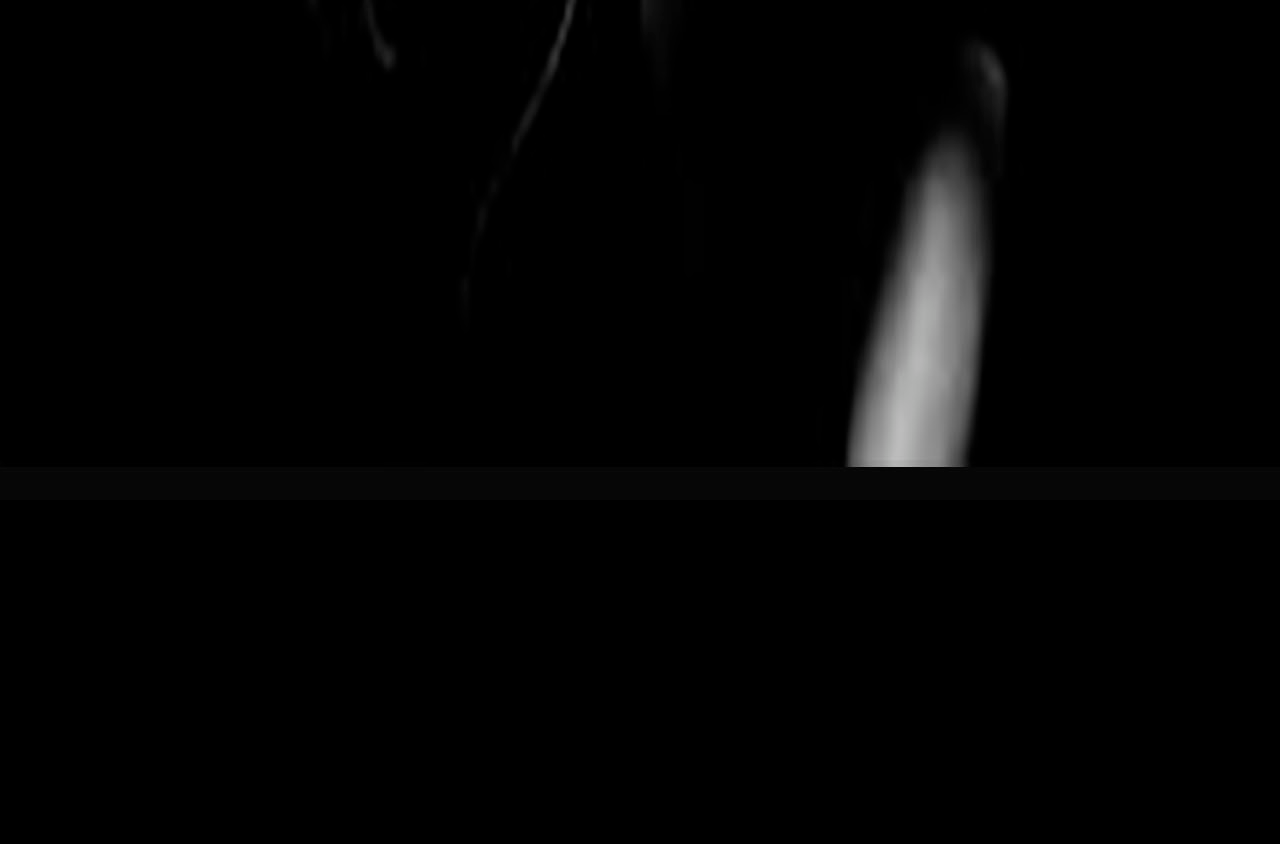
<file: 5.html>
<!DOCTYPE html>
<html class="nojs html css_verticalspacer" lang="ru-RU">
 <head>

  <meta http-equiv="Content-type" content="text/html;charset=UTF-8"/>
  <meta name="generator" content="2015.2.1.352"/>
  <meta name="viewport" content="width=device-width, initial-scale=1.0"/>
  
  <script type="text/javascript">
   // Update the 'nojs'/'js' class on the html node
document.documentElement.className = document.documentElement.className.replace(/\bnojs\b/g, 'js');

// Check that all required assets are uploaded and up-to-date
if(typeof Muse == "undefined") window.Muse = {}; window.Muse.assets = {"required":["jquery-1.8.3.min.js", "museutils.js", "museconfig.js", "jquery.watch.js", "require.js", "jquery.musepolyfill.bgsize.js", "5.css"], "outOfDate":[]};
</script>
  
  <title>5</title>
  <!-- CSS -->
  <link rel="stylesheet" type="text/css" href="css/site_global.css?crc=3916556066"/>
  <link rel="stylesheet" type="text/css" href="css/master_______-b.css?crc=460367758"/>
  <link rel="stylesheet" type="text/css" href="css/5.css?crc=4287291807" id="pagesheet"/>
    <!--HTML Widget code-->
  <style type="text/css">#u1220.size_fluid_width_height iframe { position:absolute; left:0; top:0; }</style>
 </head>
 <body>

  <div class="clearfix borderbox" id="page"><!-- group -->
   <a class="nonblock nontext grpelem" id="u543" href="index.html"><!-- state-based BG images --><div class="museBGSize" id="u543_states"><img alt="назад" src="images/blank.gif?crc=4208392903"/><div class="fluid_height_spacer"></div></div></a>
   <div class="size_fluid_width_height grpelem" id="u1220"><!-- custom html -->
    <div class="fluid_height_spacer"></div>
    
<iframe class="actAsDiv" style="width:100%;height:100%;" src="http://www.youtube.com/embed/TasWPY1fmoA?autoplay=0&loop=0&showinfo=0&theme=dark&color=red&controls=1&modestbranding=0&start=0&fs=1&iv_load_policy=1&wmode=transparent&rel=1" frameborder="0" allowfullscreen></iframe>

   </div>
   <div class="verticalspacer" data-offset-top="693" data-content-above-spacer="692" data-content-below-spacer="1751"></div>
  </div>
  <div class="preload_images">
   <img class="preload" src="images/u543_states-m.png?crc=286099229" alt=""/>
  </div>
  <!-- Other scripts -->
  <script type="text/javascript">
   window.Muse.assets.check=function(d){if(!window.Muse.assets.checked){window.Muse.assets.checked=!0;var b={},c=function(a,b){if(window.getComputedStyle){var c=window.getComputedStyle(a,null);return c&&c.getPropertyValue(b)||c&&c[b]||""}if(document.documentElement.currentStyle)return(c=a.currentStyle)&&c[b]||a.style&&a.style[b]||"";return""},a=function(a){if(a.match(/^rgb/))return a=a.replace(/\s+/g,"").match(/([\d\,]+)/gi)[0].split(","),(parseInt(a[0])<<16)+(parseInt(a[1])<<8)+parseInt(a[2]);if(a.match(/^\#/))return parseInt(a.substr(1),
16);return 0},g=function(g){for(var f=document.getElementsByTagName("link"),i=0;i<f.length;i++)if("text/css"==f[i].type){var h=(f[i].href||"").match(/\/?css\/([\w\-]+\.css)\?crc=(\d+)/);if(!h||!h[1]||!h[2])break;b[h[1]]=h[2]}f=document.createElement("div");f.className="version";f.style.cssText="display:none; width:1px; height:1px;";document.getElementsByTagName("body")[0].appendChild(f);for(i=0;i<Muse.assets.required.length;){var h=Muse.assets.required[i],l=h.match(/([\w\-\.]+)\.(\w+)$/),k=l&&l[1]?
l[1]:null,l=l&&l[2]?l[2]:null;switch(l.toLowerCase()){case "css":k=k.replace(/\W/gi,"_").replace(/^([^a-z])/gi,"_$1");f.className+=" "+k;k=a(c(f,"color"));l=a(c(f,"backgroundColor"));k!=0||l!=0?(Muse.assets.required.splice(i,1),"undefined"!=typeof b[h]&&(k!=b[h]>>>24||l!=(b[h]&16777215))&&Muse.assets.outOfDate.push(h)):i++;f.className="version";break;case "js":k.match(/^jquery-[\d\.]+/gi)&&d&&d().jquery=="1.8.3"?Muse.assets.required.splice(i,1):i++;break;default:throw Error("Unsupported file type: "+
l);}}f.parentNode.removeChild(f);if(Muse.assets.outOfDate.length||Muse.assets.required.length)f="Некоторые файлы на сервере могут отсутствовать или быть некорректными. Очистите кэш-память браузера и повторите попытку. Если проблему не удается устранить, свяжитесь с разработчиками сайта.",g&&Muse.assets.outOfDate.length&&(f+="\nOut of date: "+Muse.assets.outOfDate.join(",")),g&&Muse.assets.required.length&&(f+="\nMissing: "+Muse.assets.required.join(",")),alert(f)};location&&location.search&&location.search.match&&location.search.match(/muse_debug/gi)?setTimeout(function(){g(!0)},5E3):g()}};
var muse_init=function(){require.config({baseUrl:""});require(["jquery","museutils","whatinput","jquery.musepolyfill.bgsize","jquery.watch"],function(d){var $ = d;$(document).ready(function(){try{
window.Muse.assets.check($);/* body */
Muse.Utils.transformMarkupToFixBrowserProblemsPreInit();/* body */
Muse.Utils.prepHyperlinks(true);/* body */
Muse.Utils.fullPage('#page');/* 100% height page */
Muse.Utils.showWidgetsWhenReady();/* body */
Muse.Utils.transformMarkupToFixBrowserProblems();/* body */
}catch(b){if(b&&"function"==typeof b.notify?b.notify():Muse.Assert.fail("Error calling selector function: "+b),false)throw b;}})})};

</script>
  <!-- RequireJS script -->
  <script src="scripts/require.js?crc=4108833657" type="text/javascript" async data-main="scripts/museconfig.js?crc=4242129463" onload="if (requirejs) requirejs.onError = function(requireType, requireModule) { if (requireType && requireType.toString && requireType.toString().indexOf && 0 <= requireType.toString().indexOf('#scripterror')) window.Muse.assets.check(); }" onerror="window.Muse.assets.check();"></script>
   </body>
</html>
</file>
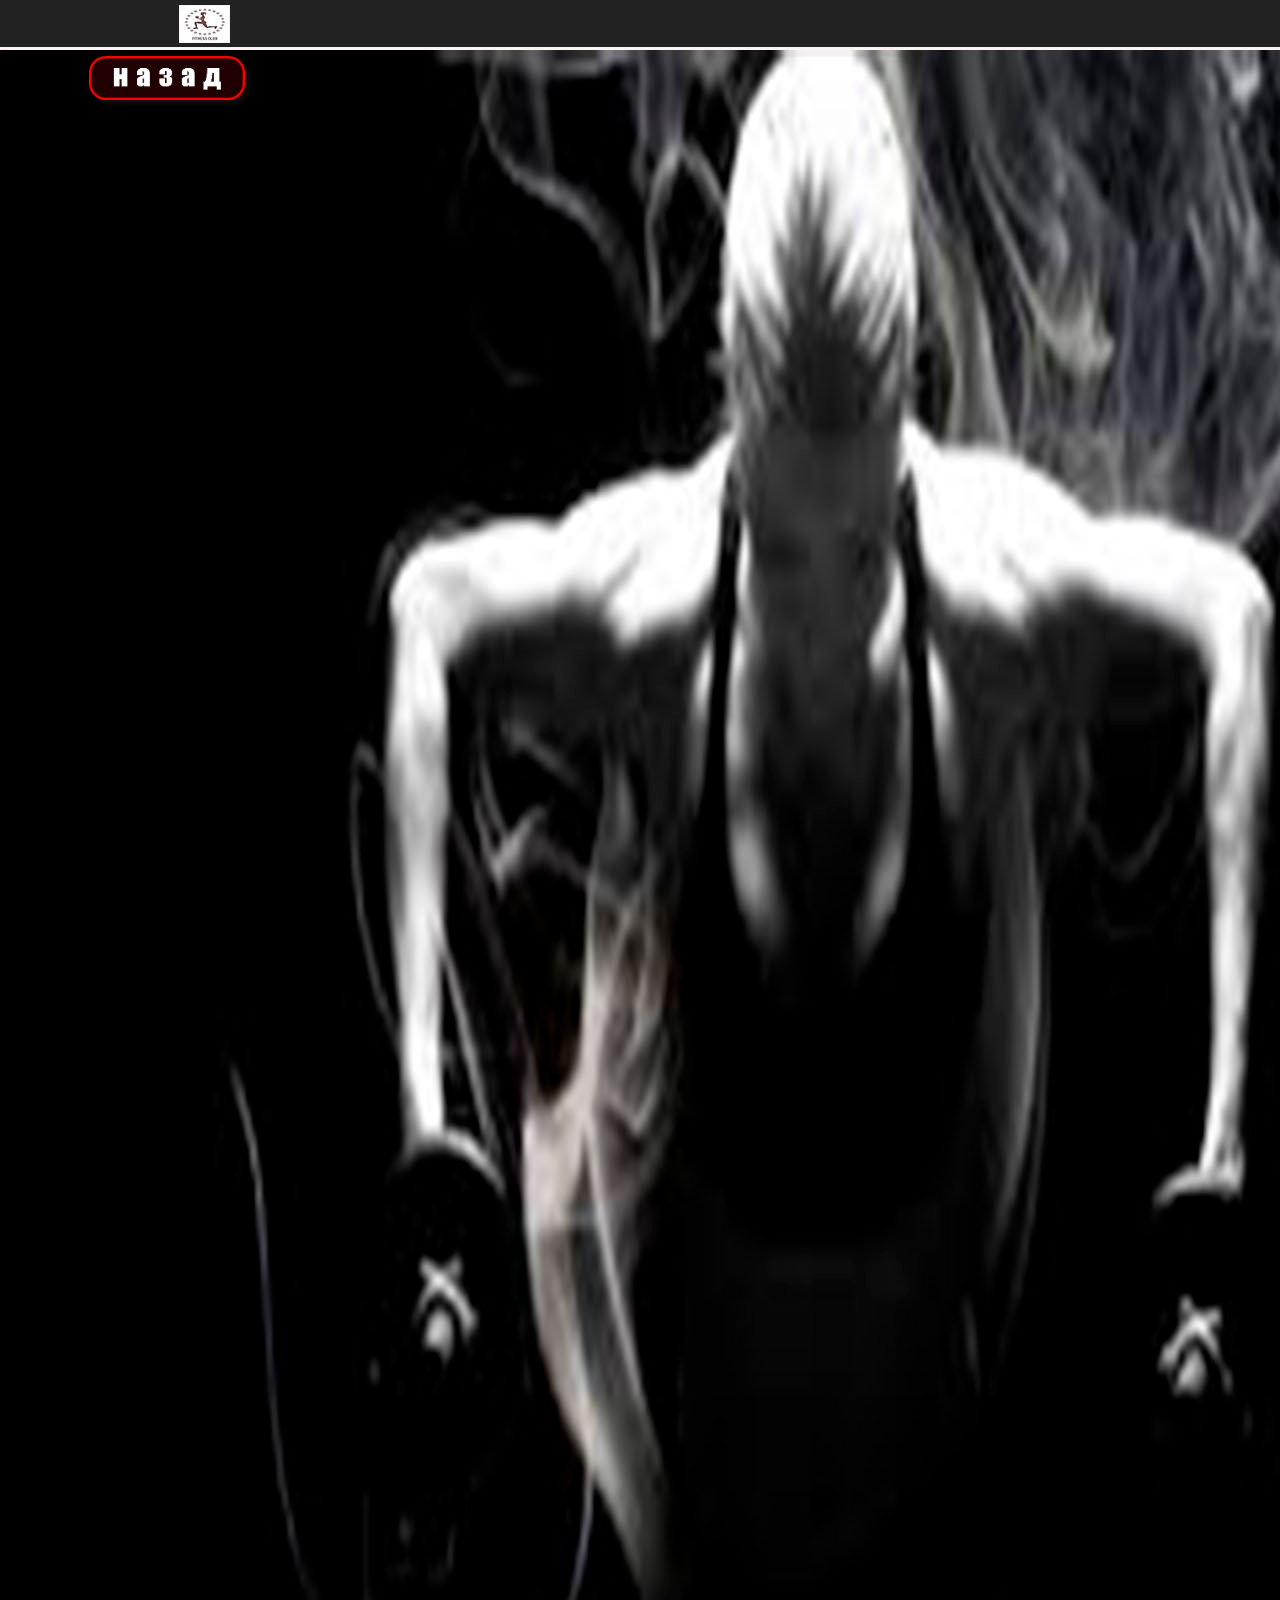
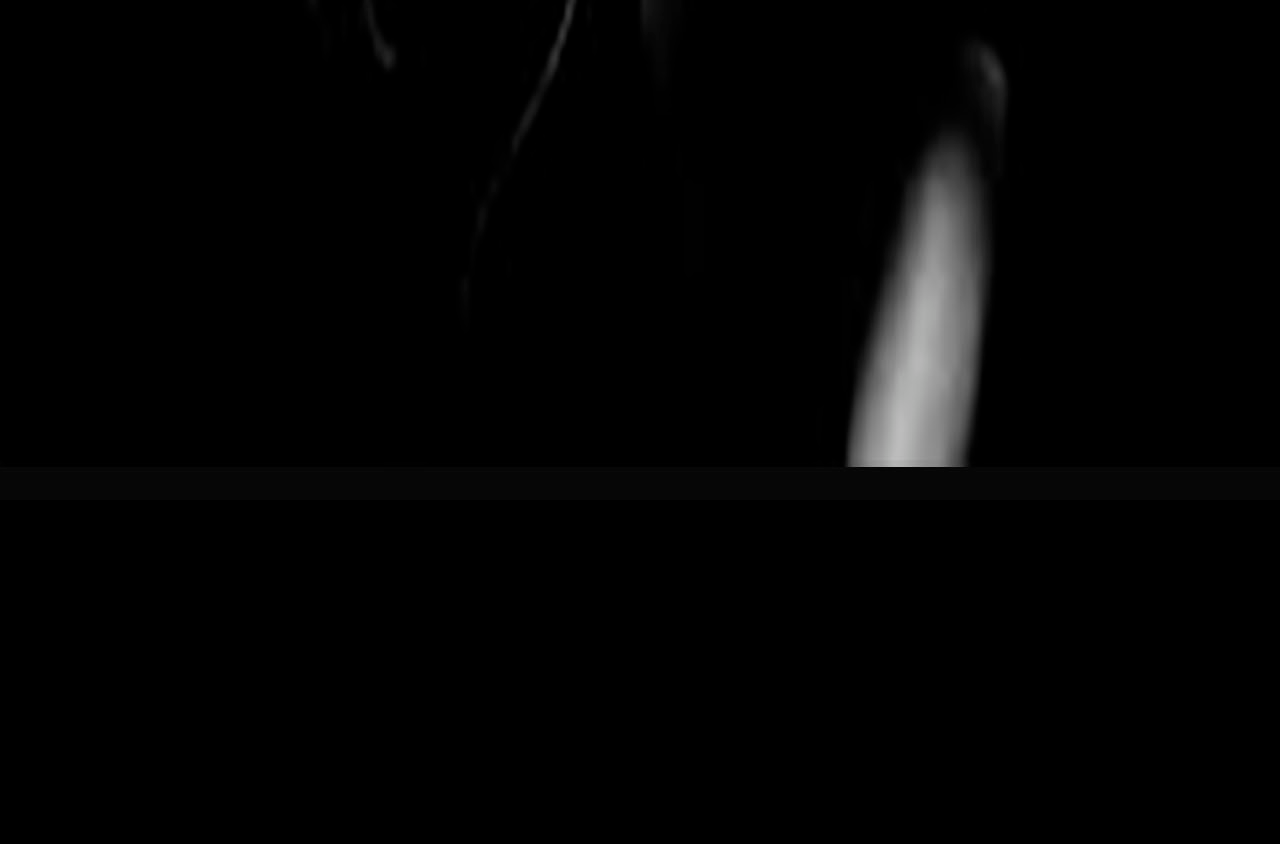
<file: 6.html>
<!DOCTYPE html>
<html class="nojs html css_verticalspacer" lang="ru-RU">
 <head>

  <meta http-equiv="Content-type" content="text/html;charset=UTF-8"/>
  <meta name="generator" content="2015.2.1.352"/>
  <meta name="viewport" content="width=device-width, initial-scale=1.0"/>
  
  <script type="text/javascript">
   // Update the 'nojs'/'js' class on the html node
document.documentElement.className = document.documentElement.className.replace(/\bnojs\b/g, 'js');

// Check that all required assets are uploaded and up-to-date
if(typeof Muse == "undefined") window.Muse = {}; window.Muse.assets = {"required":["jquery-1.8.3.min.js", "museutils.js", "museconfig.js", "jquery.watch.js", "require.js", "jquery.musepolyfill.bgsize.js", "6.css"], "outOfDate":[]};
</script>
  
  <title>6</title>
  <!-- CSS -->
  <link rel="stylesheet" type="text/css" href="css/site_global.css?crc=3916556066"/>
  <link rel="stylesheet" type="text/css" href="css/master_______-b.css?crc=460367758"/>
  <link rel="stylesheet" type="text/css" href="css/6.css?crc=336748594" id="pagesheet"/>
    <!--HTML Widget code-->
  <style type="text/css">#u1190.size_fluid_width_height iframe { position:absolute; left:0; top:0; }</style><style type="text/css">#u1230.size_fluid_width_height iframe { position:absolute; left:0; top:0; }</style>
 </head>
 <body>

  <div class="clearfix borderbox" id="page"><!-- group -->
   <a class="nonblock nontext grpelem" id="u543" href="index.html"><!-- state-based BG images --><div class="museBGSize" id="u543_states"><img alt="назад" src="images/blank.gif?crc=4208392903"/><div class="fluid_height_spacer"></div></div></a>
   <div class="size_fluid_width_height grpelem" id="u1190"><!-- custom html -->
    <div class="fluid_height_spacer"></div>
    
<iframe class="actAsDiv" style="width:100%;height:100%;" src="http://www.youtube.com/embed/XIGiYFSDlCI?autoplay=0&loop=0&showinfo=0&theme=dark&color=red&controls=1&modestbranding=0&start=0&fs=1&iv_load_policy=1&wmode=transparent&rel=1" frameborder="0" allowfullscreen></iframe>

   </div>
   <div class="size_fluid_width_height grpelem" id="u1230"><!-- custom html -->
    <div class="fluid_height_spacer"></div>
    
<iframe class="actAsDiv" style="width:100%;height:100%;" src="http://www.youtube.com/embed/eYtzw-Huq9A?autoplay=0&loop=0&showinfo=0&theme=dark&color=red&controls=1&modestbranding=0&start=0&fs=1&iv_load_policy=1&wmode=transparent&rel=1" frameborder="0" allowfullscreen></iframe>

   </div>
   <div class="verticalspacer" data-offset-top="693" data-content-above-spacer="692" data-content-below-spacer="1751"></div>
  </div>
  <div class="preload_images">
   <img class="preload" src="images/u543_states-m.png?crc=286099229" alt=""/>
  </div>
  <!-- Other scripts -->
  <script type="text/javascript">
   window.Muse.assets.check=function(d){if(!window.Muse.assets.checked){window.Muse.assets.checked=!0;var b={},c=function(a,b){if(window.getComputedStyle){var c=window.getComputedStyle(a,null);return c&&c.getPropertyValue(b)||c&&c[b]||""}if(document.documentElement.currentStyle)return(c=a.currentStyle)&&c[b]||a.style&&a.style[b]||"";return""},a=function(a){if(a.match(/^rgb/))return a=a.replace(/\s+/g,"").match(/([\d\,]+)/gi)[0].split(","),(parseInt(a[0])<<16)+(parseInt(a[1])<<8)+parseInt(a[2]);if(a.match(/^\#/))return parseInt(a.substr(1),
16);return 0},g=function(g){for(var f=document.getElementsByTagName("link"),i=0;i<f.length;i++)if("text/css"==f[i].type){var h=(f[i].href||"").match(/\/?css\/([\w\-]+\.css)\?crc=(\d+)/);if(!h||!h[1]||!h[2])break;b[h[1]]=h[2]}f=document.createElement("div");f.className="version";f.style.cssText="display:none; width:1px; height:1px;";document.getElementsByTagName("body")[0].appendChild(f);for(i=0;i<Muse.assets.required.length;){var h=Muse.assets.required[i],l=h.match(/([\w\-\.]+)\.(\w+)$/),k=l&&l[1]?
l[1]:null,l=l&&l[2]?l[2]:null;switch(l.toLowerCase()){case "css":k=k.replace(/\W/gi,"_").replace(/^([^a-z])/gi,"_$1");f.className+=" "+k;k=a(c(f,"color"));l=a(c(f,"backgroundColor"));k!=0||l!=0?(Muse.assets.required.splice(i,1),"undefined"!=typeof b[h]&&(k!=b[h]>>>24||l!=(b[h]&16777215))&&Muse.assets.outOfDate.push(h)):i++;f.className="version";break;case "js":k.match(/^jquery-[\d\.]+/gi)&&d&&d().jquery=="1.8.3"?Muse.assets.required.splice(i,1):i++;break;default:throw Error("Unsupported file type: "+
l);}}f.parentNode.removeChild(f);if(Muse.assets.outOfDate.length||Muse.assets.required.length)f="Некоторые файлы на сервере могут отсутствовать или быть некорректными. Очистите кэш-память браузера и повторите попытку. Если проблему не удается устранить, свяжитесь с разработчиками сайта.",g&&Muse.assets.outOfDate.length&&(f+="\nOut of date: "+Muse.assets.outOfDate.join(",")),g&&Muse.assets.required.length&&(f+="\nMissing: "+Muse.assets.required.join(",")),alert(f)};location&&location.search&&location.search.match&&location.search.match(/muse_debug/gi)?setTimeout(function(){g(!0)},5E3):g()}};
var muse_init=function(){require.config({baseUrl:""});require(["jquery","museutils","whatinput","jquery.musepolyfill.bgsize","jquery.watch"],function(d){var $ = d;$(document).ready(function(){try{
window.Muse.assets.check($);/* body */
Muse.Utils.transformMarkupToFixBrowserProblemsPreInit();/* body */
Muse.Utils.prepHyperlinks(true);/* body */
Muse.Utils.fullPage('#page');/* 100% height page */
Muse.Utils.showWidgetsWhenReady();/* body */
Muse.Utils.transformMarkupToFixBrowserProblems();/* body */
}catch(b){if(b&&"function"==typeof b.notify?b.notify():Muse.Assert.fail("Error calling selector function: "+b),false)throw b;}})})};

</script>
  <!-- RequireJS script -->
  <script src="scripts/require.js?crc=4108833657" type="text/javascript" async data-main="scripts/museconfig.js?crc=4242129463" onload="if (requirejs) requirejs.onError = function(requireType, requireModule) { if (requireType && requireType.toString && requireType.toString().indexOf && 0 <= requireType.toString().indexOf('#scripterror')) window.Muse.assets.check(); }" onerror="window.Muse.assets.check();"></script>
   </body>
</html>
</file>
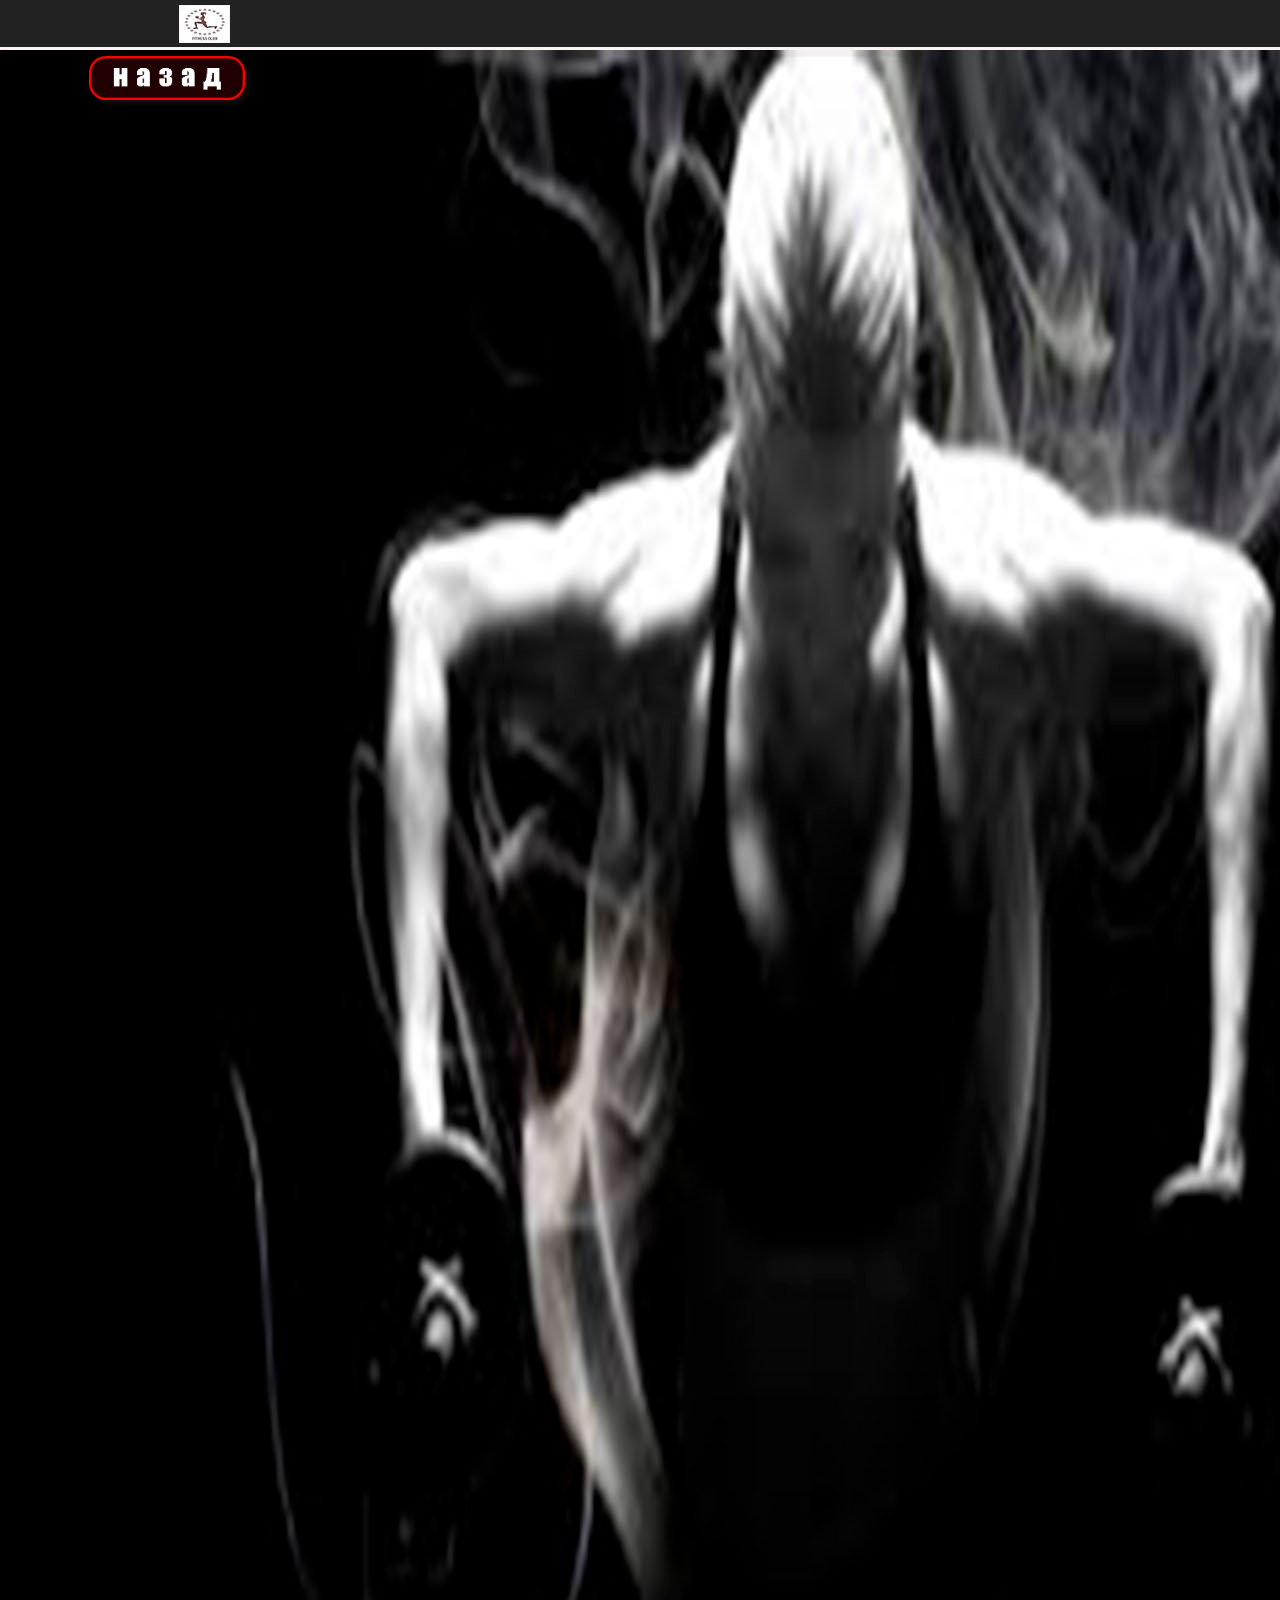
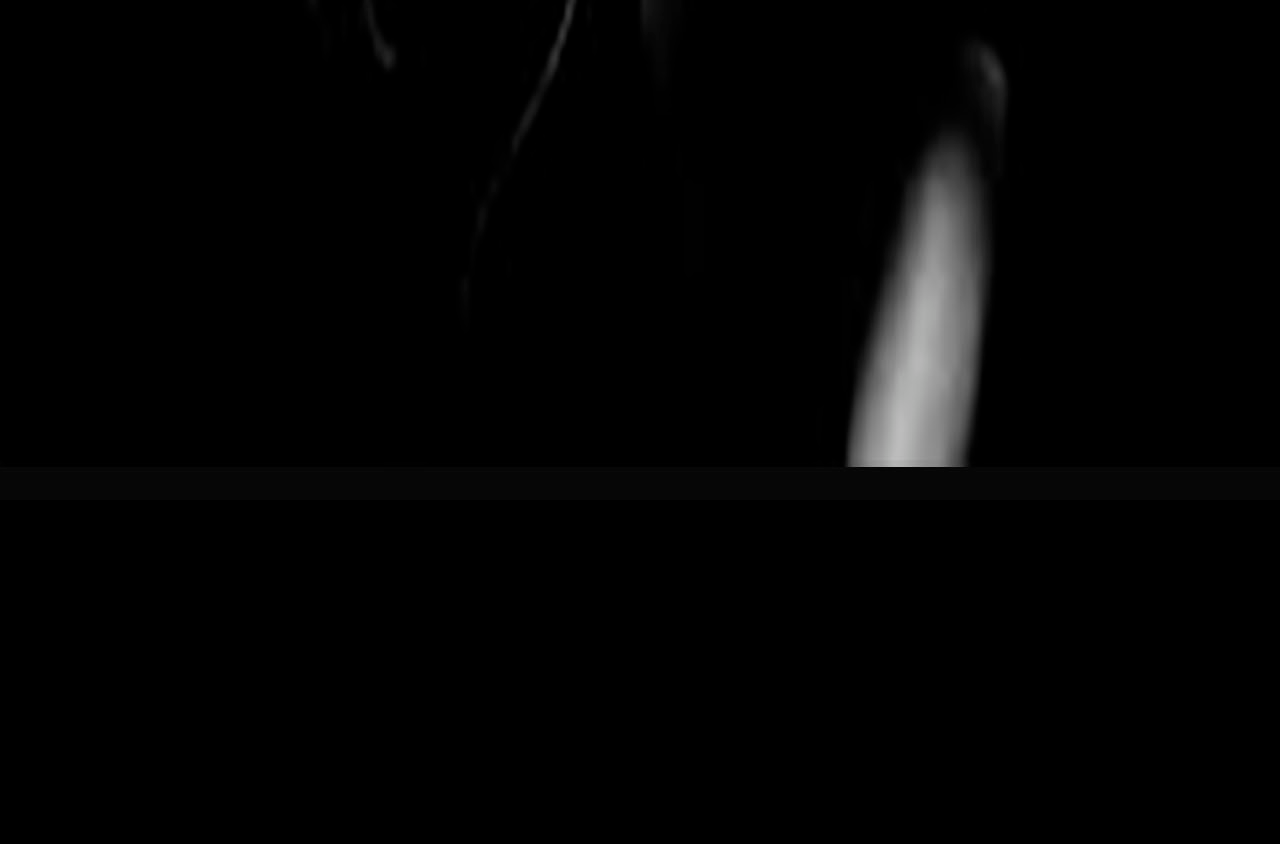
<file: 7.html>
<!DOCTYPE html>
<html class="nojs html css_verticalspacer" lang="ru-RU">
 <head>

  <meta http-equiv="Content-type" content="text/html;charset=UTF-8"/>
  <meta name="generator" content="2015.2.1.352"/>
  <meta name="viewport" content="width=device-width, initial-scale=1.0"/>
  
  <script type="text/javascript">
   // Update the 'nojs'/'js' class on the html node
document.documentElement.className = document.documentElement.className.replace(/\bnojs\b/g, 'js');

// Check that all required assets are uploaded and up-to-date
if(typeof Muse == "undefined") window.Muse = {}; window.Muse.assets = {"required":["jquery-1.8.3.min.js", "museutils.js", "museconfig.js", "jquery.watch.js", "require.js", "jquery.musepolyfill.bgsize.js", "7.css"], "outOfDate":[]};
</script>
  
  <title>7</title>
  <!-- CSS -->
  <link rel="stylesheet" type="text/css" href="css/site_global.css?crc=3916556066"/>
  <link rel="stylesheet" type="text/css" href="css/master_______-b.css?crc=460367758"/>
  <link rel="stylesheet" type="text/css" href="css/7.css?crc=4098259346" id="pagesheet"/>
    <!--HTML Widget code-->
  <style type="text/css">#u1185.size_fluid_width_height iframe { position:absolute; left:0; top:0; }</style>
 </head>
 <body>

  <div class="clearfix borderbox" id="page"><!-- group -->
   <a class="nonblock nontext grpelem" id="u543" href="index.html"><!-- state-based BG images --><div class="museBGSize" id="u543_states"><img alt="назад" src="images/blank.gif?crc=4208392903"/><div class="fluid_height_spacer"></div></div></a>
   <div class="size_fluid_width_height grpelem" id="u1185"><!-- custom html -->
    <div class="fluid_height_spacer"></div>
    
<iframe class="actAsDiv" style="width:100%;height:100%;" src="http://www.youtube.com/embed/8HgIAU6j7lY?autoplay=0&loop=0&showinfo=0&theme=dark&color=red&controls=1&modestbranding=0&start=0&fs=1&iv_load_policy=1&wmode=transparent&rel=1" frameborder="0" allowfullscreen></iframe>

   </div>
   <div class="verticalspacer" data-offset-top="693" data-content-above-spacer="692" data-content-below-spacer="1751"></div>
  </div>
  <div class="preload_images">
   <img class="preload" src="images/u543_states-m.png?crc=286099229" alt=""/>
  </div>
  <!-- Other scripts -->
  <script type="text/javascript">
   window.Muse.assets.check=function(d){if(!window.Muse.assets.checked){window.Muse.assets.checked=!0;var b={},c=function(a,b){if(window.getComputedStyle){var c=window.getComputedStyle(a,null);return c&&c.getPropertyValue(b)||c&&c[b]||""}if(document.documentElement.currentStyle)return(c=a.currentStyle)&&c[b]||a.style&&a.style[b]||"";return""},a=function(a){if(a.match(/^rgb/))return a=a.replace(/\s+/g,"").match(/([\d\,]+)/gi)[0].split(","),(parseInt(a[0])<<16)+(parseInt(a[1])<<8)+parseInt(a[2]);if(a.match(/^\#/))return parseInt(a.substr(1),
16);return 0},g=function(g){for(var f=document.getElementsByTagName("link"),i=0;i<f.length;i++)if("text/css"==f[i].type){var h=(f[i].href||"").match(/\/?css\/([\w\-]+\.css)\?crc=(\d+)/);if(!h||!h[1]||!h[2])break;b[h[1]]=h[2]}f=document.createElement("div");f.className="version";f.style.cssText="display:none; width:1px; height:1px;";document.getElementsByTagName("body")[0].appendChild(f);for(i=0;i<Muse.assets.required.length;){var h=Muse.assets.required[i],l=h.match(/([\w\-\.]+)\.(\w+)$/),k=l&&l[1]?
l[1]:null,l=l&&l[2]?l[2]:null;switch(l.toLowerCase()){case "css":k=k.replace(/\W/gi,"_").replace(/^([^a-z])/gi,"_$1");f.className+=" "+k;k=a(c(f,"color"));l=a(c(f,"backgroundColor"));k!=0||l!=0?(Muse.assets.required.splice(i,1),"undefined"!=typeof b[h]&&(k!=b[h]>>>24||l!=(b[h]&16777215))&&Muse.assets.outOfDate.push(h)):i++;f.className="version";break;case "js":k.match(/^jquery-[\d\.]+/gi)&&d&&d().jquery=="1.8.3"?Muse.assets.required.splice(i,1):i++;break;default:throw Error("Unsupported file type: "+
l);}}f.parentNode.removeChild(f);if(Muse.assets.outOfDate.length||Muse.assets.required.length)f="Некоторые файлы на сервере могут отсутствовать или быть некорректными. Очистите кэш-память браузера и повторите попытку. Если проблему не удается устранить, свяжитесь с разработчиками сайта.",g&&Muse.assets.outOfDate.length&&(f+="\nOut of date: "+Muse.assets.outOfDate.join(",")),g&&Muse.assets.required.length&&(f+="\nMissing: "+Muse.assets.required.join(",")),alert(f)};location&&location.search&&location.search.match&&location.search.match(/muse_debug/gi)?setTimeout(function(){g(!0)},5E3):g()}};
var muse_init=function(){require.config({baseUrl:""});require(["jquery","museutils","whatinput","jquery.musepolyfill.bgsize","jquery.watch"],function(d){var $ = d;$(document).ready(function(){try{
window.Muse.assets.check($);/* body */
Muse.Utils.transformMarkupToFixBrowserProblemsPreInit();/* body */
Muse.Utils.prepHyperlinks(true);/* body */
Muse.Utils.fullPage('#page');/* 100% height page */
Muse.Utils.showWidgetsWhenReady();/* body */
Muse.Utils.transformMarkupToFixBrowserProblems();/* body */
}catch(b){if(b&&"function"==typeof b.notify?b.notify():Muse.Assert.fail("Error calling selector function: "+b),false)throw b;}})})};

</script>
  <!-- RequireJS script -->
  <script src="scripts/require.js?crc=4108833657" type="text/javascript" async data-main="scripts/museconfig.js?crc=4242129463" onload="if (requirejs) requirejs.onError = function(requireType, requireModule) { if (requireType && requireType.toString && requireType.toString().indexOf && 0 <= requireType.toString().indexOf('#scripterror')) window.Muse.assets.check(); }" onerror="window.Muse.assets.check();"></script>
   </body>
</html>
</file>
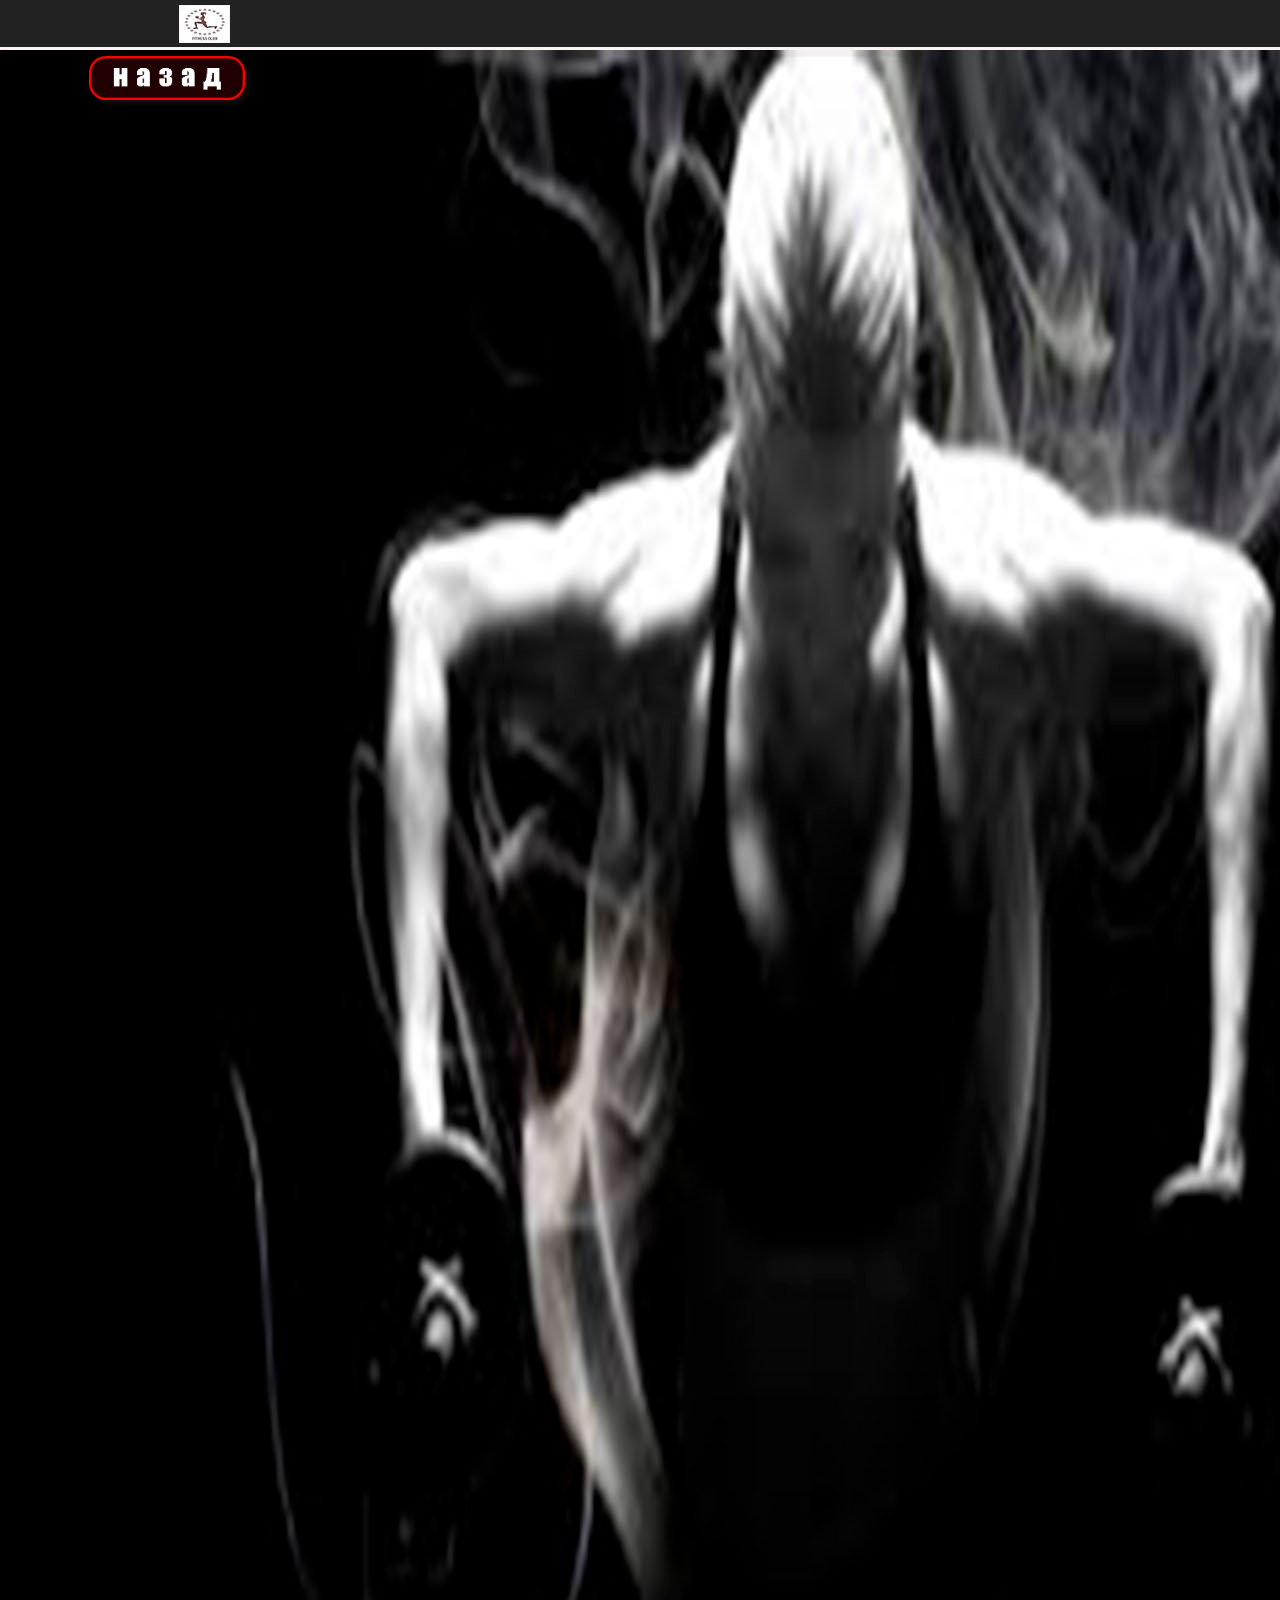
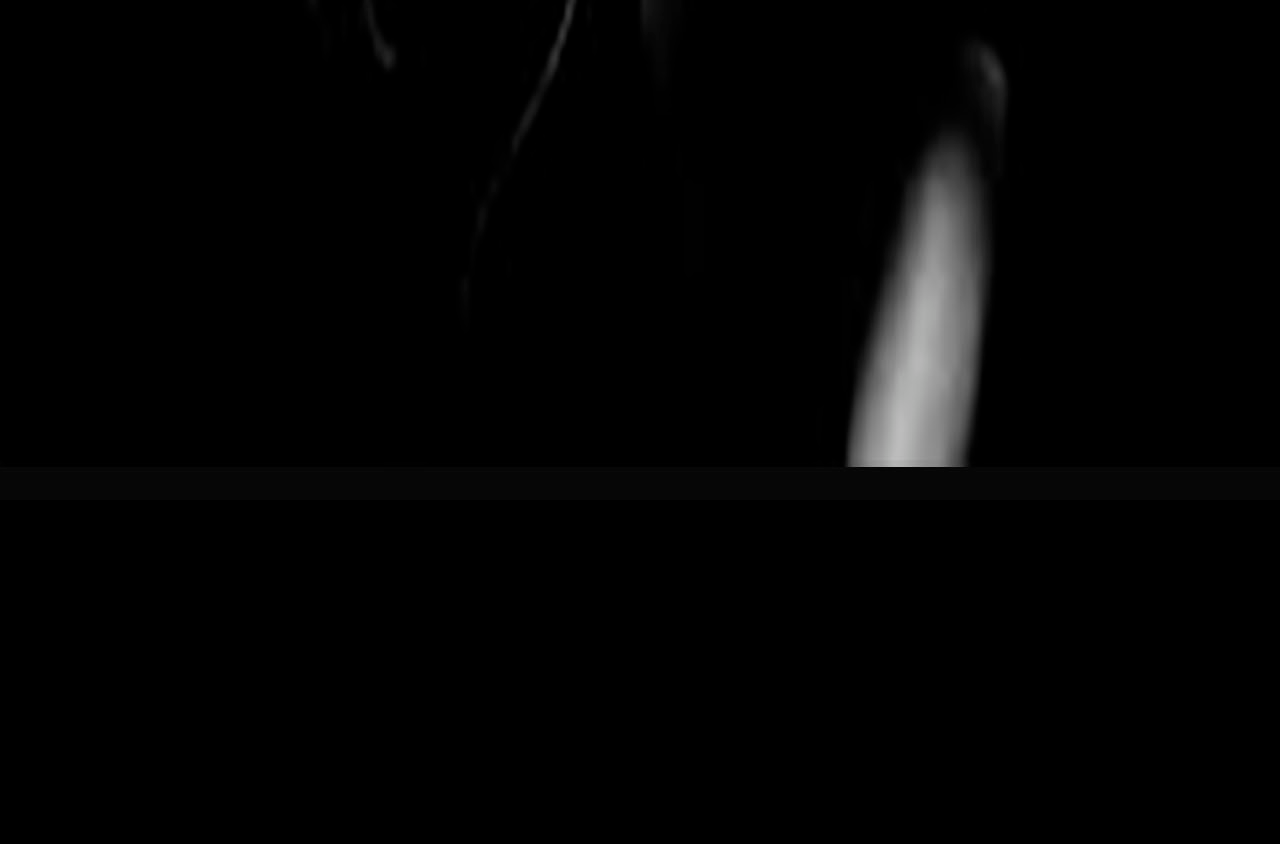
<file: 8.html>
<!DOCTYPE html>
<html class="nojs html css_verticalspacer" lang="ru-RU">
 <head>

  <meta http-equiv="Content-type" content="text/html;charset=UTF-8"/>
  <meta name="generator" content="2015.2.1.352"/>
  <meta name="viewport" content="width=device-width, initial-scale=1.0"/>
  
  <script type="text/javascript">
   // Update the 'nojs'/'js' class on the html node
document.documentElement.className = document.documentElement.className.replace(/\bnojs\b/g, 'js');

// Check that all required assets are uploaded and up-to-date
if(typeof Muse == "undefined") window.Muse = {}; window.Muse.assets = {"required":["jquery-1.8.3.min.js", "museutils.js", "museconfig.js", "jquery.watch.js", "require.js", "jquery.musepolyfill.bgsize.js", "8.css"], "outOfDate":[]};
</script>
  
  <title>8</title>
  <!-- CSS -->
  <link rel="stylesheet" type="text/css" href="css/site_global.css?crc=3916556066"/>
  <link rel="stylesheet" type="text/css" href="css/master_______-b.css?crc=460367758"/>
  <link rel="stylesheet" type="text/css" href="css/8.css?crc=4184251629" id="pagesheet"/>
    <!--HTML Widget code-->
  <style type="text/css">#u1215.size_fluid_width_height iframe { position:absolute; left:0; top:0; }</style><style type="text/css">#u1225.size_fluid_width_height iframe { position:absolute; left:0; top:0; }</style>
 </head>
 <body>

  <div class="clearfix borderbox" id="page"><!-- group -->
   <a class="nonblock nontext grpelem" id="u543" href="index.html"><!-- state-based BG images --><div class="museBGSize" id="u543_states"><img alt="назад" src="images/blank.gif?crc=4208392903"/><div class="fluid_height_spacer"></div></div></a>
   <div class="size_fluid_width_height grpelem" id="u1215"><!-- custom html -->
    <div class="fluid_height_spacer"></div>
    
<iframe class="actAsDiv" style="width:100%;height:100%;" src="http://www.youtube.com/embed/cHP-juj9rCs?autoplay=0&loop=0&showinfo=0&theme=dark&color=red&controls=1&modestbranding=0&start=0&fs=1&iv_load_policy=1&wmode=transparent&rel=1" frameborder="0" allowfullscreen></iframe>

   </div>
   <div class="size_fluid_width_height grpelem" id="u1225"><!-- custom html -->
    <div class="fluid_height_spacer"></div>
    
<iframe class="actAsDiv" style="width:100%;height:100%;" src="http://www.youtube.com/embed/NHFAlmAni7M?autoplay=0&loop=0&showinfo=0&theme=dark&color=red&controls=1&modestbranding=0&start=0&fs=1&iv_load_policy=1&wmode=transparent&rel=1" frameborder="0" allowfullscreen></iframe>

   </div>
   <div class="verticalspacer" data-offset-top="693" data-content-above-spacer="692" data-content-below-spacer="1751"></div>
  </div>
  <div class="preload_images">
   <img class="preload" src="images/u543_states-m.png?crc=286099229" alt=""/>
  </div>
  <!-- Other scripts -->
  <script type="text/javascript">
   window.Muse.assets.check=function(d){if(!window.Muse.assets.checked){window.Muse.assets.checked=!0;var b={},c=function(a,b){if(window.getComputedStyle){var c=window.getComputedStyle(a,null);return c&&c.getPropertyValue(b)||c&&c[b]||""}if(document.documentElement.currentStyle)return(c=a.currentStyle)&&c[b]||a.style&&a.style[b]||"";return""},a=function(a){if(a.match(/^rgb/))return a=a.replace(/\s+/g,"").match(/([\d\,]+)/gi)[0].split(","),(parseInt(a[0])<<16)+(parseInt(a[1])<<8)+parseInt(a[2]);if(a.match(/^\#/))return parseInt(a.substr(1),
16);return 0},g=function(g){for(var f=document.getElementsByTagName("link"),i=0;i<f.length;i++)if("text/css"==f[i].type){var h=(f[i].href||"").match(/\/?css\/([\w\-]+\.css)\?crc=(\d+)/);if(!h||!h[1]||!h[2])break;b[h[1]]=h[2]}f=document.createElement("div");f.className="version";f.style.cssText="display:none; width:1px; height:1px;";document.getElementsByTagName("body")[0].appendChild(f);for(i=0;i<Muse.assets.required.length;){var h=Muse.assets.required[i],l=h.match(/([\w\-\.]+)\.(\w+)$/),k=l&&l[1]?
l[1]:null,l=l&&l[2]?l[2]:null;switch(l.toLowerCase()){case "css":k=k.replace(/\W/gi,"_").replace(/^([^a-z])/gi,"_$1");f.className+=" "+k;k=a(c(f,"color"));l=a(c(f,"backgroundColor"));k!=0||l!=0?(Muse.assets.required.splice(i,1),"undefined"!=typeof b[h]&&(k!=b[h]>>>24||l!=(b[h]&16777215))&&Muse.assets.outOfDate.push(h)):i++;f.className="version";break;case "js":k.match(/^jquery-[\d\.]+/gi)&&d&&d().jquery=="1.8.3"?Muse.assets.required.splice(i,1):i++;break;default:throw Error("Unsupported file type: "+
l);}}f.parentNode.removeChild(f);if(Muse.assets.outOfDate.length||Muse.assets.required.length)f="Некоторые файлы на сервере могут отсутствовать или быть некорректными. Очистите кэш-память браузера и повторите попытку. Если проблему не удается устранить, свяжитесь с разработчиками сайта.",g&&Muse.assets.outOfDate.length&&(f+="\nOut of date: "+Muse.assets.outOfDate.join(",")),g&&Muse.assets.required.length&&(f+="\nMissing: "+Muse.assets.required.join(",")),alert(f)};location&&location.search&&location.search.match&&location.search.match(/muse_debug/gi)?setTimeout(function(){g(!0)},5E3):g()}};
var muse_init=function(){require.config({baseUrl:""});require(["jquery","museutils","whatinput","jquery.musepolyfill.bgsize","jquery.watch"],function(d){var $ = d;$(document).ready(function(){try{
window.Muse.assets.check($);/* body */
Muse.Utils.transformMarkupToFixBrowserProblemsPreInit();/* body */
Muse.Utils.prepHyperlinks(true);/* body */
Muse.Utils.fullPage('#page');/* 100% height page */
Muse.Utils.showWidgetsWhenReady();/* body */
Muse.Utils.transformMarkupToFixBrowserProblems();/* body */
}catch(b){if(b&&"function"==typeof b.notify?b.notify():Muse.Assert.fail("Error calling selector function: "+b),false)throw b;}})})};

</script>
  <!-- RequireJS script -->
  <script src="scripts/require.js?crc=4108833657" type="text/javascript" async data-main="scripts/museconfig.js?crc=4242129463" onload="if (requirejs) requirejs.onError = function(requireType, requireModule) { if (requireType && requireType.toString && requireType.toString().indexOf && 0 <= requireType.toString().indexOf('#scripterror')) window.Muse.assets.check(); }" onerror="window.Muse.assets.check();"></script>
   </body>
</html>
</file>
<file: css/site_global.css>
html{min-height:100%;min-width:100%;-ms-text-size-adjust:none;}body,div,dl,dt,dd,ul,ol,li,nav,h1,h2,h3,h4,h5,h6,pre,code,form,fieldset,legend,input,button,textarea,p,blockquote,th,td,a{margin:0px;padding:0px;border-width:0px;border-style:solid;border-color:transparent;-webkit-transform-origin:left top;-ms-transform-origin:left top;-o-transform-origin:left top;transform-origin:left top;background-repeat:no-repeat;}.transition{-webkit-transition-property:background-image,background-position,background-color,border-color,border-radius,color,font-size,font-style,font-weight,letter-spacing,line-height,text-align,box-shadow,text-shadow,opacity;transition-property:background-image,background-position,background-color,border-color,border-radius,color,font-size,font-style,font-weight,letter-spacing,line-height,text-align,box-shadow,text-shadow,opacity;}.transition *{-webkit-transition:inherit;transition:inherit;}table{border-collapse:collapse;border-spacing:0px;}fieldset,img{border:0px;border-style:solid;-webkit-transform-origin:left top;-ms-transform-origin:left top;-o-transform-origin:left top;transform-origin:left top;}address,caption,cite,code,dfn,em,strong,th,var,optgroup{font-style:inherit;font-weight:inherit;}del,ins{text-decoration:none;}li{list-style:none;}caption,th{text-align:left;}h1,h2,h3,h4,h5,h6{font-size:100%;font-weight:inherit;}input,button,textarea,select,optgroup,option{font-family:inherit;font-size:inherit;font-style:inherit;font-weight:inherit;}input,textarea{-webkit-appearance:none;-webkit-border-radius:0;}body{font-family:Arial, Helvetica Neue, Helvetica, sans-serif;text-align:left;font-size:14px;line-height:17px;word-wrap:break-word;text-rendering:optimizeLegibility;-moz-font-feature-settings:'liga';-ms-font-feature-settings:'liga';-webkit-font-feature-settings:'liga';font-feature-settings:'liga';}a:link{color:#0000FF;text-decoration:underline;}a:visited{color:#800080;text-decoration:underline;}a:hover{color:#0000FF;text-decoration:underline;}a:active{color:#EE0000;text-decoration:underline;}a.nontext{color:black;text-decoration:none;font-style:normal;font-weight:normal;}.normal_text{color:#000000;direction:ltr;font-family:Arial, Helvetica Neue, Helvetica, sans-serif;font-size:14px;font-style:normal;font-weight:normal;letter-spacing:0px;line-height:17px;text-align:left;text-decoration:none;text-indent:0px;text-transform:none;vertical-align:0px;padding:0px;}.list0 li:before{position:absolute;right:100%;letter-spacing:0px;text-decoration:none;font-weight:normal;font-style:normal;}.rtl-list li:before{right:auto;left:100%;}.nls-None > li:before,.nls-None .list3 > li:before,.nls-None .list6 > li:before{margin-right:6px;content:'•';}.nls-None .list1 > li:before,.nls-None .list4 > li:before,.nls-None .list7 > li:before{margin-right:6px;content:'○';}.nls-None,.nls-None .list1,.nls-None .list2,.nls-None .list3,.nls-None .list4,.nls-None .list5,.nls-None .list6,.nls-None .list7,.nls-None .list8{padding-left:34px;}.nls-None.rtl-list,.nls-None .list1.rtl-list,.nls-None .list2.rtl-list,.nls-None .list3.rtl-list,.nls-None .list4.rtl-list,.nls-None .list5.rtl-list,.nls-None .list6.rtl-list,.nls-None .list7.rtl-list,.nls-None .list8.rtl-list{padding-left:0px;padding-right:34px;}.nls-None .list2 > li:before,.nls-None .list5 > li:before,.nls-None .list8 > li:before{margin-right:6px;content:'-';}.nls-None.rtl-list > li:before,.nls-None .list1.rtl-list > li:before,.nls-None .list2.rtl-list > li:before,.nls-None .list3.rtl-list > li:before,.nls-None .list4.rtl-list > li:before,.nls-None .list5.rtl-list > li:before,.nls-None .list6.rtl-list > li:before,.nls-None .list7.rtl-list > li:before,.nls-None .list8.rtl-list > li:before{margin-right:0px;margin-left:6px;}.TabbedPanelsTab{white-space:nowrap;}.MenuBar .MenuBarView,.MenuBar .SubMenuView{display:block;list-style:none;}.MenuBar .SubMenu{display:none;position:absolute;}.NoWrap{white-space:nowrap;word-wrap:normal;}.rootelem{margin-left:auto;margin-right:auto;}.colelem{display:inline;float:left;clear:both;}.clearfix:after{content:"\0020";visibility:hidden;display:block;height:0px;clear:both;}*:first-child+html .clearfix{zoom:1;}.clip_frame{overflow:hidden;}.popup_anchor{position:relative;width:0px;height:0px;}.popup_element{z-index:100000;}.svg{display:block;vertical-align:top;}span.wrap{content:'';clear:left;display:block;}span.actAsInlineDiv{display:inline-block;}.position_content,.excludeFromNormalFlow{float:left;}.preload_images{position:absolute;overflow:hidden;left:-9999px;top:-9999px;height:1px;width:1px;}.preload{height:1px;width:1px;}.animateStates{-webkit-transition:0.3s ease-in-out;-moz-transition:0.3s ease-in-out;-o-transition:0.3s ease-in-out;transition:0.3s ease-in-out;}[data-whatinput="mouse"] *:focus,[data-whatinput="touch"] *:focus,input:focus,textarea:focus{outline:none;}textarea{resize:none;overflow:auto;}.fld-prompt{pointer-events:none;}.wrapped-input{position:absolute;top:0px;left:0px;background:transparent;border:none;}.submit-btn{z-index:50000;cursor:pointer;}.anchor_item{width:22px;height:18px;}.MenuBar .SubMenuVisible,.MenuBarVertical .SubMenuVisible,.MenuBar .SubMenu .SubMenuVisible,.popup_element.Active,span.actAsPara,.actAsDiv,a.nonblock.nontext,img.block{display:block;}.widget_invisible,.js .invi,.js .mse_pre_init{visibility:hidden;}.ose_ei{visibility:hidden;z-index:0;}.no_vert_scroll{overflow-y:hidden;}.always_vert_scroll{overflow-y:scroll;}.always_horz_scroll{overflow-x:scroll;}.fullscreen{overflow:hidden;left:0px;top:0px;position:fixed;height:100%;width:100%;-moz-box-sizing:border-box;-webkit-box-sizing:border-box;-ms-box-sizing:border-box;box-sizing:border-box;}.fullwidth{position:absolute;}.borderbox{-moz-box-sizing:border-box;-webkit-box-sizing:border-box;-ms-box-sizing:border-box;box-sizing:border-box;}.scroll_wrapper{position:absolute;overflow:auto;left:0px;right:0px;top:0px;bottom:0px;padding-top:0px;padding-bottom:0px;margin-top:0px;margin-bottom:0px;}.browser_width > *{position:absolute;left:0px;right:0px;}.grpelem,.accordion_wrapper{display:inline;float:left;}.fld-checkbox input[type=checkbox],.fld-radiobutton input[type=radio]{position:absolute;overflow:hidden;clip:rect(0px, 0px, 0px, 0px);height:1px;width:1px;margin:-1px;padding:0px;border:0px;}.fld-checkbox input[type=checkbox] + label,.fld-radiobutton input[type=radio] + label{display:inline-block;background-repeat:no-repeat;cursor:pointer;float:left;width:100%;height:100%;}.pointer_cursor,.fld-recaptcha-mode,.fld-recaptcha-refresh,.fld-recaptcha-help{cursor:pointer;}p,h1,h2,h3,h4,h5,h6,ol,ul,span.actAsPara{max-height:1000000px;}.superscript{vertical-align:super;font-size:66%;line-height:0px;}.subscript{vertical-align:sub;font-size:66%;line-height:0px;}.horizontalSlideShow{-ms-touch-action:pan-y;touch-action:pan-y;}.verticalSlideShow{-ms-touch-action:pan-x;touch-action:pan-x;}.colelem100,.verticalspacer{clear:both;}.list0 li,.MenuBar .MenuItemContainer,.SlideShowContentPanel .fullscreen img,.css_verticalspacer .verticalspacer{position:relative;}.popup_element.Inactive,.js .disn,.js .an_invi,.hidden,.breakpoint{display:none;}#muse_css_mq{position:absolute;display:none;background-color:#FFFFFE;}.fluid_height_spacer{width:0.01px;}.muse_check_css{display:none;position:fixed;}@media screen and (-webkit-min-device-pixel-ratio:0){body{text-rendering:auto;}}
</file>
<file: css/index.css>
.version.index{color:#0000F1;background-color:#C5DCBA;}#page{z-index:1;min-height:1950px;border-width:0px;border-color:#000000;padding-top:101px;padding-bottom:47px;width:100%;max-width:1600px;margin-left:auto;margin-right:auto;background:#FFFFFF url("../images/111111.jpg?crc=298598019") no-repeat left top;}#u974-83{z-index:2;min-height:1950px;background-color:transparent;position:relative;width:93.75%;margin-left:3.13%;}#u974-4{font-size:24px;color:#FFFFFF;line-height:0px;}#u974{line-height:29px;}#u974-2{color:#F1E24F;line-height:29px;}#u974-33{font-size:24px;line-height:29px;color:#F1E24F;}#u974-5,#u974-6,#u974-9,#u974-12,#u974-15,#u974-18,#u974-21,#u974-22,#u974-23,#u974-24,#u974-27,#u974-30,#u974-31,#u974-32,#u974-53{font-size:24px;line-height:29px;color:#FFFFFF;}#u974-3,#u974-8,#u974-11,#u974-14,#u974-17,#u974-20,#u974-26,#u974-29,#u974-34,#u974-36,#u974-37,#u974-38,#u974-40,#u974-41,#u974-43,#u974-44,#u974-46,#u974-47,#u974-49,#u974-50,#u974-52,#u974-54,#u974-55,#u974-57,#u974-59,#u974-60,#u974-61,#u974-63,#u974-64,#u974-65,#u974-66,#u974-68,#u974-69,#u974-71,#u974-72,#u974-74,#u974-75,#u974-77,#u974-78,#u974-80,#u974-81{font-size:18px;color:#F1E24F;line-height:22px;}.css_verticalspacer .verticalspacer{height:calc(100vh - 2403px);}#u992-4{z-index:85;min-height:27px;background-color:transparent;border-radius:43px;color:#FF0000;line-height:22px;font-size:18px;text-align:center;letter-spacing:5px;top:-1855px;margin-bottom:-27px;position:relative;width:7.5%;margin-left:69.75%;}#u998-4{z-index:89;min-height:27px;background-color:transparent;border-radius:43px;color:#FF0000;line-height:22px;font-size:18px;text-align:center;letter-spacing:5px;top:-1810px;margin-bottom:-27px;position:relative;width:7.5%;margin-left:69.75%;}#u1025-4{z-index:97;min-height:27px;background-color:transparent;border-radius:43px;color:#FF0000;line-height:22px;font-size:18px;text-align:center;letter-spacing:5px;top:-1766px;margin-bottom:-27px;position:relative;width:7.5%;margin-left:69.75%;}#u1022-4{z-index:93;min-height:27px;background-color:transparent;border-radius:43px;color:#FF0000;line-height:22px;font-size:18px;text-align:center;letter-spacing:5px;top:-1710px;margin-bottom:-27px;position:relative;width:7.5%;margin-left:69.75%;}#u1037-4{z-index:101;min-height:27px;background-color:transparent;border-radius:43px;color:#FF0000;line-height:22px;font-size:18px;text-align:center;letter-spacing:5px;top:-1651px;margin-bottom:-27px;position:relative;width:7.5%;margin-left:69.75%;}#u1104-4{z-index:113;min-height:27px;background-color:transparent;border-radius:43px;color:#FF0000;line-height:22px;font-size:18px;text-align:center;letter-spacing:5px;top:-1460px;margin-bottom:-27px;position:relative;width:7.5%;margin-left:69.75%;}#u1101-4{z-index:109;min-height:27px;background-color:transparent;border-radius:43px;color:#FF0000;line-height:22px;font-size:18px;text-align:center;letter-spacing:5px;top:-1180px;margin-bottom:-27px;position:relative;width:7.5%;margin-left:69.75%;}#u1098-4{z-index:105;min-height:27px;background-color:transparent;border-radius:43px;color:#FF0000;line-height:22px;font-size:18px;text-align:center;letter-spacing:5px;top:-732px;margin-bottom:-27px;position:relative;width:7.5%;margin-left:69.75%;}#u992-4:hover,#u998-4:hover,#u1025-4:hover,#u1022-4:hover,#u1037-4:hover,#u1104-4:hover,#u1101-4:hover,#u1098-4:hover{border-style:solid;border-width:4px;border-color:#FF0000;padding-top:0px;padding-bottom:0px;min-height:23px;width:7.25%;margin:-2px -2px -29px 69.625%;}#muse_css_mq,.html{background-color:#FFFFFF;}body{position:relative;min-width:1020px;padding-bottom:305px;}
</file>
<file: css/master_______-b.css>
#u543:active #u543_states{background:transparent url("../images/u543_states-m.png?crc=286099229") no-repeat 0px 0px;background-size:contain;}#u543{vertical-align:top;}#u543_states{float:left;background:transparent url("../images/u543_states.png?crc=451993578") no-repeat 0px 0px;background-size:contain;}
</file>
<file: css/1.css>
.version._1{color:#000015;background-color:#A3F26D;}#page{z-index:1;min-height:2420px;border-width:0px;border-color:#000000;width:100%;max-width:1600px;margin-left:auto;margin-right:auto;background:#FF0000 url("../images/111111.jpg?crc=298598019") no-repeat left top;}#u543{z-index:3;position:relative;margin-right:-10000px;margin-top:56px;width:12.82%;left:6.94%;}#u543_states{width:100%;}#u543_states .fluid_height_spacer{padding-bottom:31.70731707317073%;}#u1180{z-index:5;border-width:0px;border-color:transparent;background-color:transparent;max-width:100000px;min-width:100px;position:relative;margin-right:-10000px;margin-top:146px;width:36.75%;left:19.57%;}#u1180 .fluid_height_spacer{padding-bottom:93.02721088435374%;}.css_verticalspacer .verticalspacer{height:calc(100vh - 2419px);}#muse_css_mq,.html{background-color:#FFFFFF;}body{position:relative;min-width:320px;}
</file>
<file: css/2.css>
.version._2{color:#000007;background-color:#1A1E06;}#page{z-index:1;min-height:2444px;border-width:0px;border-color:#000000;width:100%;max-width:1600px;margin-left:auto;margin-right:auto;background:#000000 url("../images/111111.jpg?crc=298598019") no-repeat left top;}#u543{z-index:3;position:relative;margin-right:-10000px;margin-top:56px;width:12.82%;left:6.94%;}#u543_states{width:100%;}#u543_states .fluid_height_spacer{padding-bottom:31.70731707317073%;}#u1210{z-index:5;border-width:0px;border-color:transparent;background-color:transparent;max-width:100000px;min-width:100px;position:relative;margin-right:-10000px;margin-top:146px;width:36.75%;left:19.57%;}#u1210 .fluid_height_spacer{padding-bottom:93.02721088435374%;}.css_verticalspacer .verticalspacer{height:calc(100vh - 2443px);}#muse_css_mq,.html{background-color:#FFFFFF;}body{position:relative;min-width:320px;}
</file>
<file: css/3.css>
.version._3{color:#000015;background-color:#192EDA;}#page{z-index:1;min-height:2444px;border-width:0px;border-color:#000000;width:100%;max-width:1600px;margin-left:auto;margin-right:auto;background:#000000 url("../images/111111.jpg?crc=298598019") no-repeat left top;}#u543{z-index:3;position:relative;margin-right:-10000px;margin-top:56px;width:12.82%;left:6.94%;}#u543_states{width:100%;}#u543_states .fluid_height_spacer{padding-bottom:31.70731707317073%;}#u1195{z-index:5;border-width:0px;border-color:transparent;background-color:transparent;max-width:100000px;min-width:100px;position:relative;margin-right:-10000px;margin-top:146px;width:36.75%;left:19.57%;}#u1195 .fluid_height_spacer{padding-bottom:93.02721088435374%;}.css_verticalspacer .verticalspacer{height:calc(100vh - 2443px);}#muse_css_mq,.html{background-color:#FFFFFF;}body{position:relative;min-width:320px;}
</file>
<file: css/4.css>
.version._4{color:#0000F2;background-color:#EEAFA9;}#page{z-index:1;min-height:2444px;border-width:0px;border-color:#000000;width:100%;max-width:1600px;margin-left:auto;margin-right:auto;background:#000000 url("../images/111111.jpg?crc=298598019") no-repeat left top;}#u543{z-index:3;position:relative;margin-right:-10000px;margin-top:56px;width:12.82%;left:6.94%;}#u543_states{width:100%;}#u543_states .fluid_height_spacer{padding-bottom:31.70731707317073%;}#u1200{z-index:5;border-width:0px;border-color:transparent;background-color:transparent;max-width:100000px;min-width:100px;position:relative;margin-right:-10000px;margin-top:146px;width:36.75%;left:19.57%;}#u1200 .fluid_height_spacer{padding-bottom:93.02721088435374%;}#u1205{z-index:6;border-width:0px;border-color:transparent;background-color:transparent;max-width:100000px;min-width:100px;position:relative;margin-right:-10000px;margin-top:146px;width:37.69%;left:62.32%;}#u1205 .fluid_height_spacer{padding-bottom:90.71310116086235%;}.css_verticalspacer .verticalspacer{height:calc(100vh - 2443px);}#muse_css_mq,.html{background-color:#FFFFFF;}body{position:relative;min-width:320px;}
</file>
<file: css/5.css>
.version._5{color:#0000FF;background-color:#8AE19F;}#page{z-index:1;min-height:2444px;border-width:0px;border-color:#000000;width:100%;max-width:1600px;margin-left:auto;margin-right:auto;background:#000000 url("../images/111111.jpg?crc=298598019") no-repeat left top;}#u543{z-index:3;position:relative;margin-right:-10000px;margin-top:56px;width:12.82%;left:6.94%;}#u543_states{width:100%;}#u543_states .fluid_height_spacer{padding-bottom:31.70731707317073%;}#u1220{z-index:5;border-width:0px;border-color:transparent;background-color:transparent;max-width:100000px;min-width:100px;position:relative;margin-right:-10000px;margin-top:146px;width:36.75%;left:19.57%;}#u1220 .fluid_height_spacer{padding-bottom:93.02721088435374%;}.css_verticalspacer .verticalspacer{height:calc(100vh - 2443px);}#muse_css_mq,.html{background-color:#FFFFFF;}body{position:relative;min-width:320px;}
</file>
<file: css/6.css>
.version._6{color:#000014;background-color:#126032;}#page{z-index:1;min-height:2444px;border-width:0px;border-color:#000000;width:100%;max-width:1600px;margin-left:auto;margin-right:auto;background:#000000 url("../images/111111.jpg?crc=298598019") no-repeat left top;}#u543{z-index:3;position:relative;margin-right:-10000px;margin-top:56px;width:12.82%;left:6.94%;}#u543_states{width:100%;}#u543_states .fluid_height_spacer{padding-bottom:31.70731707317073%;}#u1190{z-index:5;border-width:0px;border-color:transparent;background-color:transparent;max-width:100000px;min-width:100px;position:relative;margin-right:-10000px;margin-top:146px;width:36.75%;left:19.57%;}#u1190 .fluid_height_spacer{padding-bottom:93.02721088435374%;}#u1230{z-index:6;border-width:0px;border-color:transparent;background-color:transparent;max-width:100000px;min-width:100px;position:relative;margin-right:-10000px;margin-top:146px;width:37.69%;left:62.32%;}#u1230 .fluid_height_spacer{padding-bottom:90.71310116086235%;}.css_verticalspacer .verticalspacer{height:calc(100vh - 2443px);}#muse_css_mq,.html{background-color:#FFFFFF;}body{position:relative;min-width:320px;}
</file>
<file: css/7.css>
.version._7{color:#0000F4;background-color:#467992;}#page{z-index:1;min-height:2444px;border-width:0px;border-color:#000000;width:100%;max-width:1600px;margin-left:auto;margin-right:auto;background:#000000 url("../images/111111.jpg?crc=298598019") no-repeat left top;}#u543{z-index:3;position:relative;margin-right:-10000px;margin-top:56px;width:12.82%;left:6.94%;}#u543_states{width:100%;}#u543_states .fluid_height_spacer{padding-bottom:31.70731707317073%;}#u1185{z-index:5;border-width:0px;border-color:transparent;background-color:transparent;max-width:100000px;min-width:100px;position:relative;margin-right:-10000px;margin-top:146px;width:36.75%;left:19.57%;}#u1185 .fluid_height_spacer{padding-bottom:93.02721088435374%;}.css_verticalspacer .verticalspacer{height:calc(100vh - 2443px);}#muse_css_mq,.html{background-color:#FFFFFF;}body{position:relative;min-width:320px;}
</file>
<file: css/8.css>
.version._8{color:#0000F9;background-color:#669CED;}#page{z-index:1;min-height:2444px;border-width:0px;border-color:#000000;width:100%;max-width:1600px;margin-left:auto;margin-right:auto;background:#000000 url("../images/111111.jpg?crc=298598019") no-repeat left top;}#u543{z-index:3;position:relative;margin-right:-10000px;margin-top:56px;width:12.82%;left:6.94%;}#u543_states{width:100%;}#u543_states .fluid_height_spacer{padding-bottom:31.70731707317073%;}#u1215{z-index:5;border-width:0px;border-color:transparent;background-color:transparent;max-width:100000px;min-width:100px;position:relative;margin-right:-10000px;margin-top:146px;width:36.75%;left:19.57%;}#u1215 .fluid_height_spacer{padding-bottom:93.02721088435374%;}#u1225{z-index:6;border-width:0px;border-color:transparent;background-color:transparent;max-width:100000px;min-width:100px;position:relative;margin-right:-10000px;margin-top:146px;width:37.69%;left:62.32%;}#u1225 .fluid_height_spacer{padding-bottom:90.71310116086235%;}.css_verticalspacer .verticalspacer{height:calc(100vh - 2443px);}#muse_css_mq,.html{background-color:#FFFFFF;}body{position:relative;min-width:320px;}
</file>
